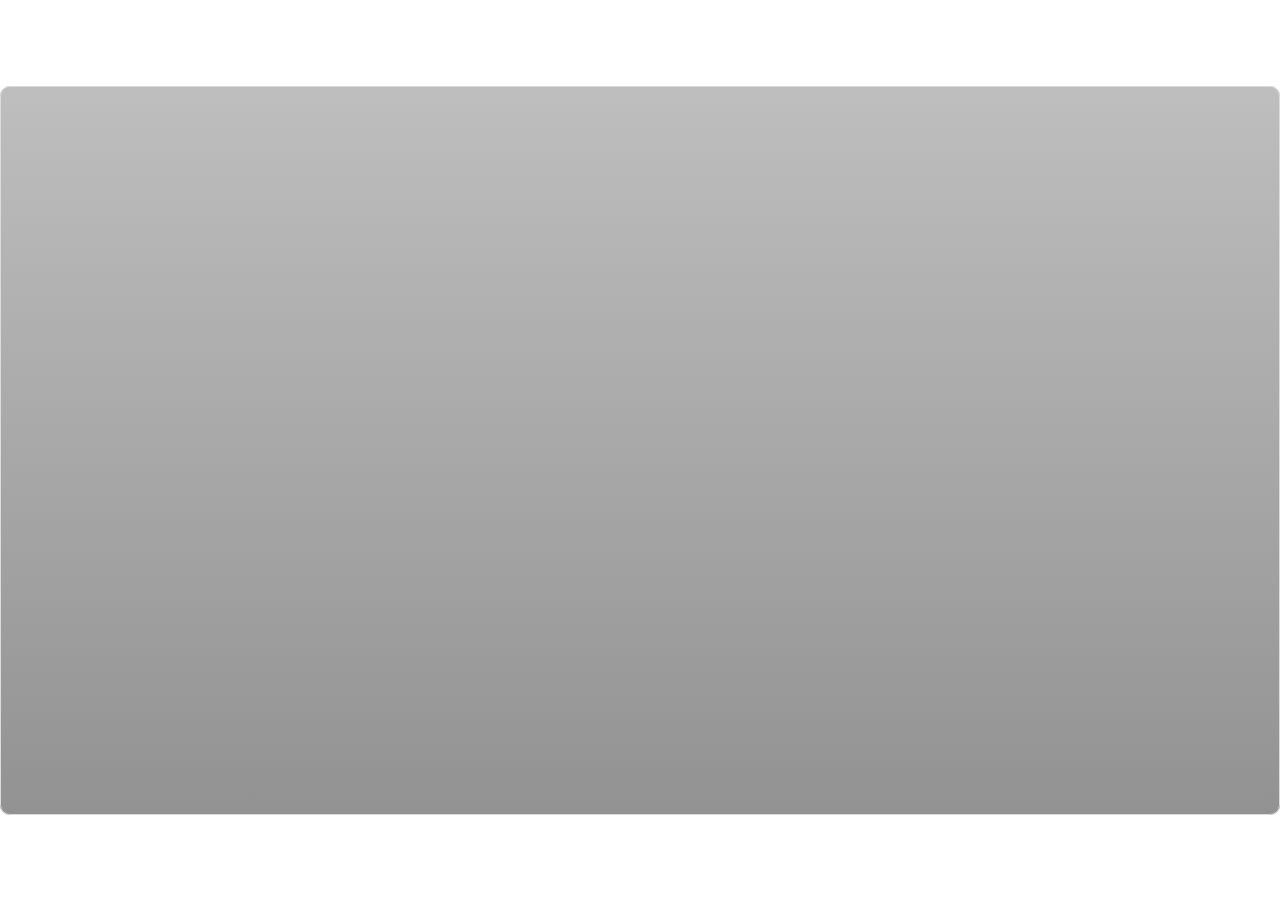
<file: index_lms.html>
<html>
<head>
    <title>Rapport_Grupo_B</title>
    <meta http-equiv="x-ua-compatible" content="IE=edge" />
    <style>
        body {
            background: #ffffff;
            overflow: hidden;
        }

        html, body, table {
            height: 100%;
            width: 100%;
            margin: 0;
            padding: 0;
            border: 0;
        }

        table td {
            vertical-align: middle;
            text-align: center;
        }

        #nosupport {
            background: #f5f5f5;
            margin: 50px 65px;
            border: 1px solid #d5d5d5;
            width: calc(100% - 130px);
            height: calc(100% - 100px);
        }

        p {
            font-family: 'Helvetica Neue', Helvetica, Arial, Verdana, sans-serif;
            font-size: 12pt;
            color: #303030;
        }

        a {
            color: #2D9DDA;
            text-decoration: none !important;
        }

    </style>
    <script>
        var html5Supported = true,
                showWarning = false;

        function displayWarning() {
            if (showWarning) {
                document.getElementById('nosupport').style.visibility = 'visible';
            }
        }

    </script>
    <!--[if lte IE 9]><script>html5Supported = false;</script><![endif]-->

    <script type="text/javascript">
        (function () {
            var settings = {
                runtimeOrder: [{"type":"html5","url":"index_lms_html5.html"}]
            };

            var detection = {
                agent: navigator.userAgent,

                flashEnabled: function () {
                    var description, version, flashAX,
                            plugin = navigator.plugins["Shockwave Flash"];

                    if (plugin != null) {
                        description = plugin.description.split(" ");
                        version = Number(description[description.length - 2]);

                        return (version >= 10) || isNaN(version);
                    } else {
                        try {
                            flashAX = new ActiveXObject("ShockwaveFlash.ShockwaveFlash.10");
                            return (flashAX != null);
                        } catch (e) {
                        }
                    }

                    return false;
                },

                html5Enabled: function () {
                    return html5Supported;
                },

                ampEnabled: function () {
                    return false;
                },

                isIOS: function () {
                    return (this.agent.indexOf("AppleWebKit/") > -1 && this.agent.indexOf("Mobile/") > -1)
                },

                isAndroid: function () {
                    return (this.agent.indexOf("Android") > -1);
                },

                isIPad: function () {
                    return (this.agent.indexOf("iPad") > -1);
                }
            };

            var router = {

                init: function () {
                    var i,
                            redirected = false,
                            order = settings.runtimeOrder,
                            launchMap = {
                                flash: {
                                    isEnabled: 'flashEnabled',
                                    delim: '?'
                                },
                                html5: {
                                    isEnabled: 'html5Enabled',
                                    delim: '?'
                                },
                                amp: {
                                    isEnabled: 'ampEnabled',
                                    delim: '#'
                                }
                            };

                    for (i = 0; i < order.length; i++) {
                        var launchInfo = launchMap[order[i].type],
                                url = order[i].url;

                        if (detection[launchInfo.isEnabled]()) {
                            this.redirect(url, launchInfo.delim);
                            redirected = true;
                            break;
                        }
                    }

                    if (!redirected) {
                        showWarning = true;
                    }
                },

                getQueryString: function (params) {
                    params = params || [];
                    var i,
                            queryString = document.location.search.substr(1),
                            paramArr = queryString.length > 0 ? queryString.split('&') : [];

                    for (i = 0; i < params.length; i++) {
                        paramArr.push([params[i].name, params[i].value].join('='));
                    }

                    return paramArr.join('&');
                },

                formatUrl: function (url, delim) {
                    delim = delim || '?';

                    var queryString = this.getQueryString();

                    if (queryString != null && queryString.length > 0) {
                        return [url, queryString].join(delim);
                    }

                    return url;
                },

                redirect: function (url, delim) {
                    window.location.replace(this.formatUrl(url, delim));
                }

            };

            router.init();
        })();
    </script>
</head>

<body onload="displayWarning()" style="height: 100%;">
<div id="nosupport" style="visibility: hidden;">
    <table>
        <tr>
            <td>
                <p>
                    <svg xmlns="http://www.w3.org/2000/svg" width="90.2" height="74.9" viewBox="0 0 90 75" version="1.1">
                        <g transform="scale(.1)">
                            <path d="m409 7c54-25 106 20 130 66 106 170 213 340 320 510 17 28 32 63 19 96-14 36-55 51-91 51-224 1-448 0-672 0-35 1-76-3-100-33-26-32-15-77 5-108 107-173 216-344 324-517 16-26 35-53 65-65z"
                                  fill="#4c4c4c"/>
                            <path d="m419 57c26-20 55 4 68 27 109 174 218 348 328 522 9 17 23 35 17 55-11 20-36 18-55 19-224 0-447 0-670 0-20-1-46 1-57-19-5-18 6-34 14-48 109-174 218-348 327-522 9-12 17-25 28-34z"
                                  fill="#f5f5f5"/>
                            <path d="m429 179c25-12 58 8 56 35-1 81-5 161-10 242 2 32-49 39-57 9-7-73-6-146-11-219-1-24-4-56 22-67zM430 539 430 539 430 539c45-24 80 53 32 72-45 24-80-53-32-72z"
                                  fill="#4c4c4c"/>
                        </g>
                    </svg>
                </p>
                <p>No se puede reproducir este curso porque el navegador no es compatible con HTML5.</p>
                <p><a href=""></a></p>

            </td>
        </tr>
    </table>
</div>
</body>

</html>
</file>
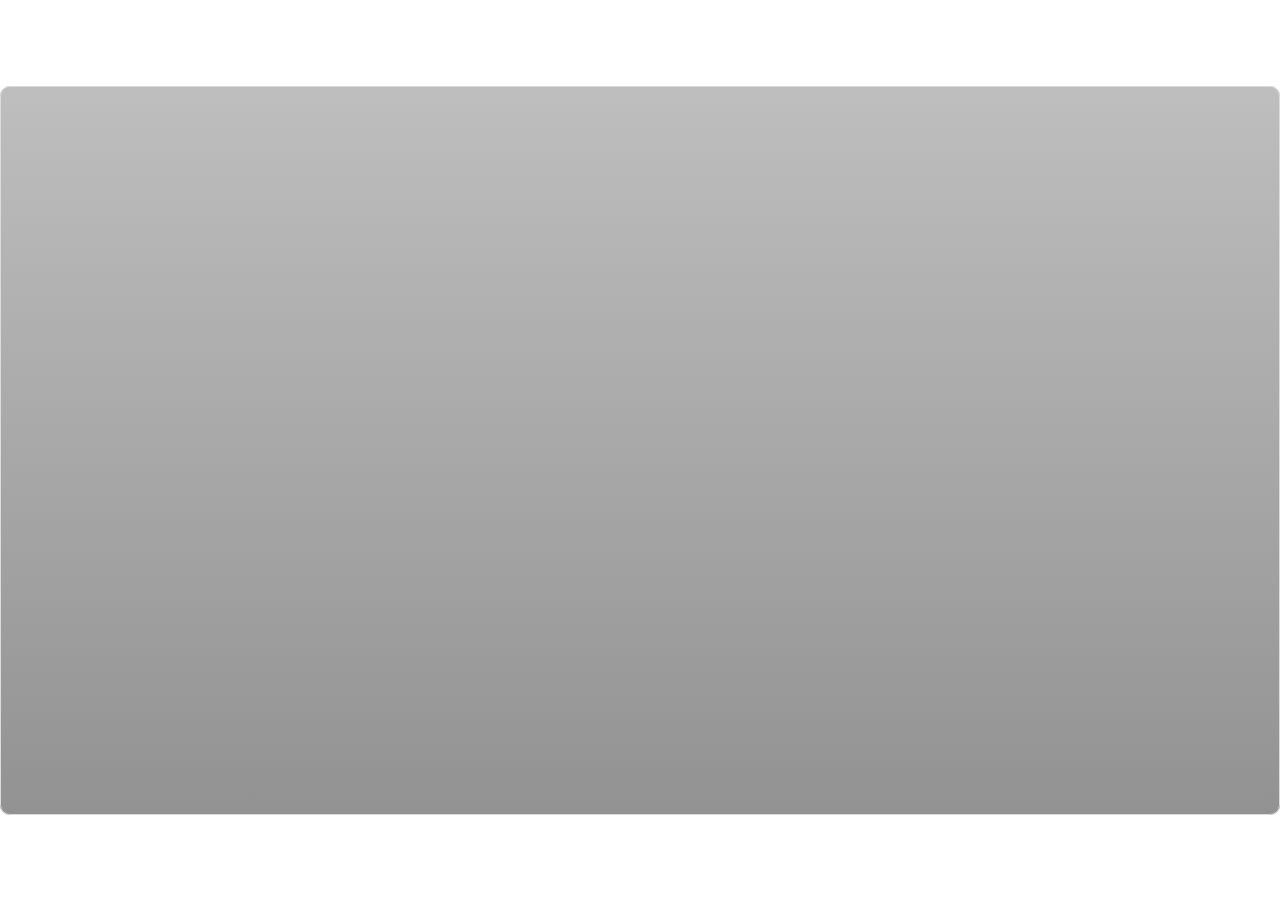
<file: index_lms_html5.html>
<!doctype html>
<html lang="es">
<head>
  <meta charset="utf-8" />
  <!-- Creado con Storyline 3 - http://www.articulate.com  -->
  <!-- version: 3.9.21069.0 -->
  <title>Rapport_Grupo_B</title>
  <meta http-equiv="x-ua-compatible" content="IE=edge" />
  <meta name="viewport" content="width=device-width, initial-scale=1.0, user-scalable=no, minimal-ui" />
  <meta name="apple-mobile-web-app-capable" content="yes" />

  <style rel="stylesheet" data-noprefix>.slide-loader{position:absolute;pointer-events:none;left:50%;top:50%;-webkit-animation:spin 1.8s linear infinite;-moz-animation:spin 1.8s linear infinite;-ms-animation:spin 1.8s linear infinite;animation:spin 1.8s linear infinite;width:100px;height:100px;-webkit-transform:translate(-50%, -50%);-ms-transform:translate(-50%, -50%);z-index:10000;background:transparent url("[data-uri]") no-repeat center center}.mobile-chrome-warning{position:fixed;width:300px;height:75px;bottom:0px;background:rgba(0,0,0,0.0001);display:none;pointer-events:none;z-index:99}.mobile-chrome-warning-btn{position:absolute;left:-16px;top:-15px;width:107px;height:107px;background:rgba(0,0,0,0.6);border-radius:50%;border:1px solid rgba(255,255,255,0.2);pointer-events:all;-webkit-transform:scale(0.6)}.mobile-chrome-warning-btn svg{position:absolute;left:60%;top:58%;-webkit-transform:translate(-50%, -50%)}.mobile-chrome-warning-bubble{position:relative;color:white;padding:10px;background:rgba(0,0,0,0.8);border-radius:5px;float:left;margin-left:100px;margin-top:15px;pointer-events:none}.mobile-chrome-warning-bubble:before{position:absolute;top:8.5px;left:-20px;width:30px;height:30px;content:'';display:block;width:0;height:0;border-style:solid;border-width:12.5px 20px 12.5px 0;border-color:transparent rgba(0,0,0,0.8) transparent transparent;pointer-events:none}.is-mobile .swipe-resume-arrow{position:fixed;top:30%;left:50%;-webkit-transform:translate(-50%, 0);width:12%}.is-mobile .mobile-chrome-warning-text{position:fixed;top:56%;left:50%;-webkit-transform:translate(-50%, 0);height:30%;width:80%;line-height:43px;text-align:center;color:#aeb7bd;word-break:break-word;font-size:20px}.slide-loader .mobile-loader-dot{display:none}@-ms-keyframes spin{from{-ms-transform:translate(-50%, -50%) rotate(0deg)}to{-ms-transform:translate(-50%, -50%) rotate(360deg)}}@-moz-keyframes spin{from{-moz-transform:translate(-50%, -50%) rotate(0deg)}to{-moz-transform:translate(-50%, -50%) rotate(360deg)}}@-webkit-keyframes spin{from{-webkit-transform:translate(-50%, -50%) rotate(0deg)}to{-webkit-transform:translate(-50%, -50%) rotate(360deg)}}@keyframes spin{from{transform:translate(-50%, -50%) rotate(0deg)}to{transform:translate(-50%, -50%) rotate(360deg)}}body.is-mobile{background:black !important}body.is-theme-unified{background:#1b1a1a}.is-mobile .load-container,.is-theme-unified .load-container{position:absolute;left:0;top:0;width:100%;height:100%;background-color:rgba(0,0,0,0.5);z-index:1;visibility:visible;-webkit-transition:visibility 250ms, opacity 250ms linear;-moz-transition:visibility 250ms, opacity 250ms linear;-mz-transition:visibility 250ms, opacity 250ms linear;transition:visibility 250ms, opacity 250ms linear;pointer-events:none}.is-mobile .hide-slide-loader .load-container,.is-theme-unified .hide-slide-loader .load-container{opacity:0;visibility:hidden}.is-mobile .slide-loader,.is-theme-unified .slide-loader{-webkit-animation:none;-moz-animation:none;-ms-animation:none;animation:none;background:none;text-align:center;width:120px;height:80px;top:60%}.is-theme-unified .slide-loader{top:50%}.is-mobile .slide-loader .mobile-loader-dot,.is-theme-unified .slide-loader .mobile-loader-dot{width:30px;height:30px;background-color:white;border-radius:100%;display:inline-block;-webkit-animation:slide-loader 1s ease-in-out 0s infinite both;-moz-animation:slide-loader 1s ease-in-out 0s infinite both;-ms-animation:slide-loader 1s ease-in-out 0s infinite both;animation:slide-loader 1s ease-in-out 0s infinite both}.is-mobile .slide-loader .dot1,.is-theme-unified .slide-loader .dot1{-webkit-animation-delay:-0.2s;-moz-animation-delay:-0.2s;-ms-animation-delay:-0.2s;animation-delay:-0.2s}.is-mobile .slide-loader .dot2,.is-theme-unified .slide-loader .dot2{-webkit-animation-delay:-0.1s;-moz-animation-delay:-0.1s;-ms-animation-delay:-0.1s;animation-delay:-0.1s}@-ms-keyframes slide-loader{0%,80%,100%{-ms-transform:scale(0.6)}40%{-ms-transform:scale(0)}}@-moz-keyframes slide-loader{0%,80%,100%{-moz-transform:scale(0.6)}40%{-moz-transform:scale(0)}}@-webkit-keyframes slide-loader{0%,80%,100%{-webkit-transform:scale(0.6)}40%{-webkit-transform:scale(0)}}@keyframes slide-loader{0%,80%,100%{transform:scale(0.6)}40%{transform:scale(0)}}.mobile-load-title-overlay{display:none}.is-mobile .mobile-load-title-overlay,.is-touchable .mobile-load-title-overlay{display:block;position:fixed;top:0;right:0;bottom:0;left:0;z-index:999;pointer-events:none}.is-mobile .mobile-load-title-overlay .mobile-load-title,.is-touchable .mobile-load-title-overlay .mobile-load-title{position:relative;height:30%;width:80%;margin:0 auto;line-height:43px;text-align:center;color:#aeb7bd;word-break:break-word}@media only screen and (min-width: 320px) and (orientation: landscape){.is-mobile .mobile-load-title,.is-touchable .mobile-load-title{font-size:28.8px;-moz-transform:translateY(33%);-ms-transform:translateY(33%);-webkit-transform:translateY(33%);transform:translateY(33%)}}@media only screen and (min-width: 320px) and (orientation: portrait){.is-mobile .slide-loader,.is-touchable .slide-loader{top:55%}.is-mobile .mobile-load-title,.is-touchable .mobile-load-title{font-size:28.8px;-moz-transform:translateY(35%);-ms-transform:translateY(35%);-webkit-transform:translateY(35%);transform:translateY(35%)}}
</style>

  
    <script src="lms/APIConstants.js" charset="utf-8"></script>
    <script src="lms/Configuration.js" charset="utf-8"></script>
    <script src="lms/UtilityFunctions.js" charset="utf-8"></script>
    <script src="lms/SCORM2004Functions.js" charset="utf-8"></script>
    <script src="lms/SCORMFunctions.js" charset="utf-8"></script>
    <script src="lms/AICCFunctions.js" charset="utf-8"></script>
    <script src="lms/NONEFunctions.js" charset="utf-8"></script>
    <script src="lms/LMSAPI.js" charset="utf-8"></script>
    <script src="lms/API.js" charset="utf-8"></script>

    <script>
      strContentLocation = "story_html5.html";

      function LoadContent(){}
    </script>
  
</head>
<body style="background: #FFFFFF" class="cs-HTML is-theme-classic" role="application">
  <!-- 360 -->
  <script>!function(e){var i=/iPhone/i,o=/iPod/i,n=/iPad/i,t=/(?=.*\bAndroid\b)(?=.*\bMobile\b)/i,d=/Android/i,s=/(?=.*\bAndroid\b)(?=.*\bSD4930UR\b)/i,b=/(?=.*\bAndroid\b)(?=.*\b(?:KFOT|KFTT|KFJWI|KFJWA|KFSOWI|KFTHWI|KFTHWA|KFAPWI|KFAPWA|KFARWI|KFASWI|KFSAWI|KFSAWA)\b)/i,r=/IEMobile/i,h=/(?=.*\bWindows\b)(?=.*\bARM\b)/i,a=/BlackBerry/i,l=/BB10/i,p=/Opera Mini/i,f=/(CriOS|Chrome)(?=.*\bMobile\b)/i,u=/(?=.*\bFirefox\b)(?=.*\bMobile\b)/i,c=new RegExp("(?:Nexus 7|BNTV250|Kindle Fire|Silk|GT-P1000)","i"),w=function(e,i){return e.test(i)},A=function(e){var A=e||navigator.userAgent,v=A.split("[FBAN");if(void 0!==v[1]&&(A=v[0]),this.apple={phone:w(i,A),ipod:w(o,A),tablet:!w(i,A)&&w(n,A),device:w(i,A)||w(o,A)||w(n,A)},this.amazon={phone:w(s,A),tablet:!w(s,A)&&w(b,A),device:w(s,A)||w(b,A)},this.android={phone:w(s,A)||w(t,A),tablet:!w(s,A)&&!w(t,A)&&(w(b,A)||w(d,A)),device:w(s,A)||w(b,A)||w(t,A)||w(d,A)},this.windows={phone:w(r,A),tablet:w(h,A),device:w(r,A)||w(h,A)},this.other={blackberry:w(a,A),blackberry10:w(l,A),opera:w(p,A),firefox:w(u,A),chrome:w(f,A),device:w(a,A)||w(l,A)||w(p,A)||w(u,A)||w(f,A)},this.seven_inch=w(c,A),this.any=this.apple.device||this.android.device||this.windows.device||this.other.device||this.seven_inch,this.phone=this.apple.phone||this.android.phone||this.windows.phone,this.tablet=this.apple.tablet||this.android.tablet||this.windows.tablet,"undefined"==typeof window)return this},v=function(){var e=new A;return e.Class=A,e};"undefined"!=typeof module&&module.exports&&"undefined"==typeof window?module.exports=A:"undefined"!=typeof module&&module.exports&&"undefined"!=typeof window?module.exports=v():"function"==typeof define&&define.amd?define("isMobile",[],e.isMobile=v()):e.isMobile=v()}(this);</script>

  <div id="preso"></div>
  <script>
    window.globals = {
      DATA_PATH_BASE: '',
      lmsPresent: true,
      tinCanPresent: false,
      aoSupport: false,
      scale: 'show all',
      captureRc: false,
      browserSize: 'optimal',
      bgColor: '#FFFFFF',
      features: '',
      themeName: 'classic',
      preloaderColor: '#FFFFFF',
      suppressAnalytics: false,
      productChannel: 'perpetual',
      publishSource: 'storyline',
      aid: '',
      cid: 'd8af7e0e-0a19-446a-9867-bd05fc45e535',
      playerVersion: '3.9.21069.0',
      maxIosVideoElements: 5,

      
      parseParams: function(qs) {
        if (window.globals.parsedParams != null) {
          return window.globals.parsedParams;
        }
        qs = (qs || window.location.search.substr(1)).split('+').join(' ');
        var params = {},
            tokens,
            re = /[?&]?([^=]+)=([^&]*)/g;

        while (tokens = re.exec(qs)) {
          params[decodeURIComponent(tokens[1]).trim()] =
            decodeURIComponent(tokens[2]).trim();
        }
        window.globals.parsedParams = params;
        return params;
      },

    };
    
      window.scormdriver_content = window;
    

    (function() {
      var isPhone = false,
          params = window.globals.parseParams();

      if (params.deviceType != null) { isPhone = params.deviceType === 'phone'; }
      if (params.devicepreview != null) { isPhone = params.phone  == '1'; }

      if (window.globals.themeName !== 'classic') {
        
        if (params.deviceType != null) {
          window.isMobile.phone = isPhone;
          window.isMobile.tablet = params.deviceType === 'tablet';
          window.isMobile.any = window.isMobile.phone || window.isMobile.tablet;
        }

        
        if (params.devicepreview != null) {
          window.isMobile.phone = isPhone;
          window.isMobile.tablet = params.devicepreview === '1' && params.phone == null;
          window.isMobile.any = window.isMobile.phone || window.isMobile.tablet;
        }

        if (window.isMobile.any) {
          document.body.classList.add('is-touchable-tablet');
          if (window.isMobile.phone) {
            document.body.classList.add('is-touchable-phone');
          }
        }
      } else if (window.isMobile.any || params.deviceType != null) {
        isPhone = window.isMobile.phone || (params.deviceType === 'phone');

        document.body.classList.add('is-mobile');
        document.body.classList.add(isPhone ? 'is-phone' : 'is-tablet');

        
        if (window.vInterfaceObject != null && window.vInterfaceObject.isRise) {
          document.body.style.background = 'transparent';
        }
      }
    })();
  </script>
  <script SRC="story_content/user.js" TYPE="text/javascript"></script>
  <div class="slide-loader"></div>

  <script type="text/javascript">
    if (window.isMobile.any || window.globals.themeName === 'unified') { var doc = document, loader = doc.body.querySelector('.slide-loader'); [ 1, 2, 3 ].forEach(function(n) { var d = doc.createElement('div'); d.style.backgroundColor = window.globals.preloaderColor; d.classList.add('mobile-loader-dot'); d.classList.add('dot' + n); loader.appendChild(d);
      });
    }
  </script>

  <div class="mobile-load-title-overlay">
    <div class="mobile-load-title">Rapport_Grupo_B</div>
  </div>
  <script>
    
    if (window.autoSpider && window.vInterfaceObject) {
      document.querySelector('.mobile-load-title-overlay').style.display = 'none';
    }
  </script>

  <div class="mobile-chrome-warning">
    <div class="mobile-chrome-warning-btn">
        <svg xmlns="http://www.w3.org/2000/svg" version="1.1" xmlns:xlink="http://www.w3.org/1999/xlink" preserveAspectRatio="none" x="0px" y="0px" width="107px" height="78px" viewBox="0 0 107 78">

          <g id="mobile-chrome-warning-arrow">
            <path fill="white" stroke="none" d="
            M 24.1 31.4
            L 12.05 15.85 0 31.4 8.3 31.4 8.3 54 15.25 54 15.25 31.4 24.1 31.4 Z"></path>
          </g>

          <path id="mobile-chrome-warning-hand" stroke="white" stroke-width="2" stroke-linejoin="round" stroke-linecap="round" fill="none" d="
          M 37.55 16.1
          Q 36.3 14.8 36.3 13.1 36.3 11.45 37.55 10.15 38.85 8.9 40.55 8.9 42.2 8.9 43.5 10.15
          L 46.75 13.375 46.75 13.35
          Q 45.5 12.05 45.5 10.35 45.5 8.7 46.75 7.4 48.05 6.15 49.75 6.15 51.4 6.15 52.7 7.4
          L 57 11.65
          Q 56.05 10.4828125 56.05 9 56.05 7.3 57.3 6 58.6 4.8 60.3 4.8 62 4.8 63.3 6
          L 74.3 17
          Q 76.3 19.05 77.5 21.55 78.75 24.05 79.1 26.9 79.4 29.7 80.65 32.25 81.85 34.75 83.85 36.75
          L 85.6 38.5 69.5 54.6
          Q 68.25 53.35 66.5 52.1 64.75 50.8 62.85 49.85 60.95 48.85 59.25 48.5
          L 32 42.5
          Q 31.15 42.3 30.45 41.8 29.1 40.8 28.85 39.3 28.6 37.85 29.35 36.55 30.05 35.25 31.65 34.7
          L 31.9 34.65
          Q 32.55 34.45 33.25 34.45
          L 44.3 34.9 17.65 8.2
          Q 16.4 6.9 16.4 5.2 16.4 3.55 17.65 2.25 18.95 1 20.65 1 22.3 1 23.6 2.25
          L 37.55 16.1 39.2 17.75
          M 58.95 13.65
          L 58.075 12.775 57.3 12
          Q 57.140234375 11.833984375 57 11.65
          L 58.075 12.775
          M 46.75 13.375
          L 48.4 15"></path>

        </svg>
      </div>

      <div class="mobile-chrome-warning-bubble">
        Drag up for fullscreen
      </div>
  </div>

  <div id="video-pen" class="offscreen"></div>
  <div id="font-test" style="position: fixed; left: -1000px; top: 0;">
    <svg height="100" width="100" viewBox="0 0 100 100">
      <text style="font-family: DS_TEST_CHARSET, sans-serif" y="20">
        <tspan color="black" id="font-test-download">M</tspan>
      </text>
      <text style="font-family: sans-serif" y="40">
        <tspan color="black" id="font-test-default">M</tspan>
      </text>
    </svg>
  </div>

  
    <iframe name="AICCComm" src="lms/AICCComm.html" style="display:none;"></iframe>
    <iframe name="rusticisoftware_aicc_results" src="lms/blank.html" style="display:none;"></iframe>
    <iframe name="NothingFrame" src="lms/blank.html" style="display:none;"></iframe>
  

  <link rel="stylesheet" href="html5/lib/stylesheets/main.min.css" data-noprefix />
  <link rel="stylesheet" href="html5/data/css/output.min.css" data-noprefix />
  <script data-main="app/scripts/init.generated" src="html5/lib/scripts/app.min.js"></script>
</body>
</html>
</file>
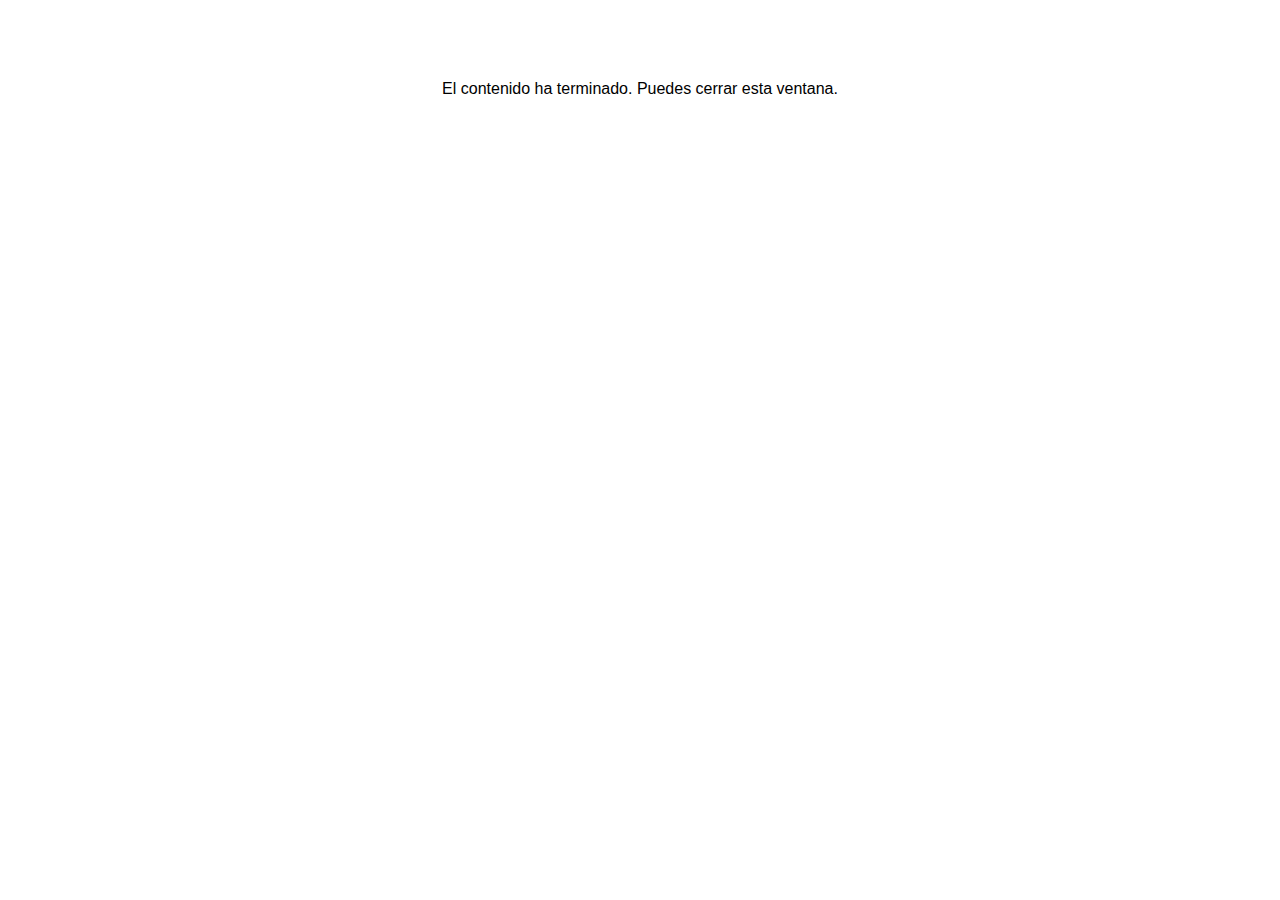
<file: lms/goodbye.html>
<html><body bgcolor="#ffffff">
<center>
<br><br><br><br><font face="Open Sans, articulate, tahoma, arial" size="3" color: "#333333">
El contenido ha terminado. Puedes cerrar esta ventana.
</font>
</center>
</body></html>
</file>
<file: html5/lib/stylesheets/main.min.css>
html{font-size:100%;line-height:1.5em}html{font-family:sans-serif;-ms-text-size-adjust:100%;-webkit-text-size-adjust:100%}body{margin:0}article,aside,details,figcaption,figure,footer,header,hgroup,main,menu,nav,section,summary{display:block}audio,canvas,progress,video{display:inline-block;*display:inline;*zoom:1;vertical-align:baseline}audio:not([controls]){display:none;height:0}[hidden]{display:none}template{display:none}a{background-color:transparent}a:active,a:hover{outline:0}abbr[title]{border-bottom:1px dotted}b,strong{font-weight:bold}blockquote{margin:1.5em 40px}dfn{font-style:italic}h1{font-size:2em;line-height:1.5em;margin-top:.75em;margin-bottom:.75em}h2{font-size:1.5em;line-height:2em;margin-top:1em;margin-bottom:1em}h3{font-size:1.17em;line-height:1.28205em;margin-top:1.28205em;margin-bottom:1.28205em}h4{font-size:1em;line-height:1.5em;margin-top:1.5em;margin-bottom:1.5em}h5{font-size:.83em;line-height:1.80723em;margin-top:1.80723em;margin-bottom:1.80723em}h6{font-size:.67em;line-height:2.23881em;margin-top:2.23881em;margin-bottom:2.23881em}mark{background:#ff0;color:#000}p,pre{margin:1.5em 0}small{font-size:80%}sub,sup{font-size:75%;line-height:0;position:relative;vertical-align:baseline}sup{top:-0.5em}sub{bottom:-0.25em}dl,menu,ol,ul{margin:1.5em 0}dd{margin:0 0 0 40px}menu,ol,ul{padding:0 0 0 40px}nav ul,nav ol{list-style:none;list-style-image:none}img{border:0;-ms-interpolation-mode:bicubic}svg:not(:root){overflow:hidden}figure{margin:1.5em 40px}hr{-moz-box-sizing:content-box;-webkit-box-sizing:content-box;box-sizing:content-box;height:0}pre{overflow:auto}code,kbd,pre,samp{font-family:monospace, monospace;font-size:1em}form{margin:0}button,input,optgroup,select,textarea{color:inherit;font:inherit;margin:0;*font-family:sans-serif;*vertical-align:middle}button{overflow:visible}button,select{text-transform:none}button,html input[type="button"],input[type="reset"],input[type="submit"]{-webkit-appearance:button;cursor:pointer;*overflow:visible}button[disabled],html input[disabled]{cursor:default}button::-moz-focus-inner,input::-moz-focus-inner{border:0;padding:0}input{line-height:normal}input[type="checkbox"],input[type="radio"]{-moz-box-sizing:border-box;-webkit-box-sizing:border-box;box-sizing:border-box;padding:0;*height:13px;*width:13px}input[type="number"]::-webkit-inner-spin-button,input[type="number"]::-webkit-outer-spin-button{height:auto}input[type="search"]{-webkit-appearance:textfield;-moz-box-sizing:content-box;-webkit-box-sizing:content-box;box-sizing:content-box}input[type="search"]::-webkit-search-cancel-button,input[type="search"]::-webkit-search-decoration{-webkit-appearance:none}fieldset{margin:0 2px;border-color:#c0c0c0;border-top-width:.0625em;border-top-style:solid;padding-top:.4625em;border-bottom-width:.0625em;border-bottom-style:solid;padding-bottom:.9125em;border-left-width:.0625em;border-left-style:solid;padding-left:.875em;border-right-width:.0625em;border-right-style:solid;padding-right:.875em}legend{border:0;padding:0;*margin-left:-7px}textarea{overflow:auto}optgroup{font-weight:bold}table{border-collapse:collapse;border-spacing:0}td,th{padding:0}div.popup-pane p strong,div.popup-pane p em,.presenter-name{white-space:nowrap;overflow:hidden;text-overflow:ellipsis}.offscreen{position:fixed;top:0 !important;left:-9999px !important;max-width:1000px}.invisible{visibility:hidden !important}.visible{visibility:visible !important}.transparent{opacity:0 !important}.hidden{display:none !important}.accessibility,.slider{position:absolute;top:0;left:0;height:1px;width:1px;overflow:hidden;opacity:0}.accessibility:focus,.slider:focus{outline:none}.scrollable,.is-desktop .panel-content,.is-desktop .panel-section-content{overflow:auto}.focused{outline:none !important}rect.focused{fill:none;outline:none !important;stroke:yellow}.align-left{text-align:left !important}.align-right{text-align:right !important}.align-center{text-align:center !important}.align-flex-start{display:-webkit-box;display:-webkit-flex;display:-moz-flex;display:-ms-flexbox;display:flex;-webkit-box-align:start;-ms-flex-align:start;-webkit-align-items:flex-start;-moz-align-items:flex-start;align-items:flex-start}.align-flex-center{display:-webkit-box;display:-webkit-flex;display:-moz-flex;display:-ms-flexbox;display:flex;-webkit-box-align:center;-ms-flex-align:center;-webkit-align-items:center;-moz-align-items:center;align-items:center}.align-flex-end{display:-webkit-box;display:-webkit-flex;display:-moz-flex;display:-ms-flexbox;display:flex;-webkit-box-align:end;-ms-flex-align:end;-webkit-align-items:flex-end;-moz-align-items:flex-end;align-items:flex-end}.inflexible,.is-desktop .controls .relative-nav,.is-desktop .submit-all-button,.tabs,.is-desktop .panel-section-header,.is-desktop .panel-header,.is-desktop .panel-footer,.header-primary{-webkit-box-flex:none;-webkit-flex:none !important;-moz-box-flex:none;-moz-flex:none !important;-ms-flex:none !important;flex:none !important}.auto-flexible{-webkit-box-flex:auto;-webkit-flex:auto !important;-moz-box-flex:auto;-moz-flex:auto !important;-ms-flex:auto !important;flex:auto !important}.initial-flexible{-webkit-box-flex:0;-webkit-flex:0 1 auto !important;-moz-box-flex:0;-moz-flex:0 1 auto !important;-ms-flex:0 1 auto !important;flex:0 1 auto !important}.bleed{padding:0 !important}.unstyled,.is-desktop .btn,.choice-list,.tabs,.is-desktop .outline-list{margin:0;padding:0;list-style:none;border:none;background:none}.force-unstyled,.progress-control .btn-unstyled,.progress-control .choice-list .choice-list-trigger,.choice-list .progress-control .choice-list-trigger,.progress-control .tabs>li{background:none !important;border:none !important;box-shadow:none !important}.text-compact,.choice-list .choice-list-trigger,.tabs>li,.is-desktop .outline-list li a{display:inline-block;max-width:100%;overflow:hidden;white-space:nowrap;text-overflow:ellipsis}.text-rtl,.text-direction-rtl .is-desktop .controls,.text-direction-rtl .is-desktop .controls-group,.text-direction-rtl .tabs,.text-direction-rtl .is-mobile .panel-content,.text-direction-rtl .is-desktop .panel-content,.text-direction-rtl .is-desktop .panel-header,.text-direction-rtl .topmenu-panel{direction:rtl;unicode-bidi:bidi-override;text-align:right}.text-align-sub{vertical-align:sub}.text-align-middle{vertical-align:middle}.ui-draggable{z-index:99}.ui-droppable{z-index:98}.ui-draggable-dragging{z-index:9999}.border-base,input[type='text'],input[type='search'],.is-desktop .btn,.progress-control,.progress-bar-seek,.search-input input[type="search"],.presentation-wrapper:after,.topmenu-tab,.topmenu-panel{border-style:solid;border-width:1px}.cursor-hover:hover,.rotatable:hover{cursor:pointer}.cursor-hover:hover *,.rotatable:hover *{cursor:pointer}.cursor-default{cursor:default !important}.cursor-default *{cursor:default !important}.opaque{pointer-events:all !important}.non-eventable{pointer-events:none}.full-size{height:100%;position:relative;width:100%}.abs{position:absolute}.tweenable{will-change:opacity, transform}*{box-sizing:border-box}html,body{height:100%}html{font-size:62.5%;-webkit-user-select:none;-moz-user-select:none;-ms-user-select:none;user-select:none}body{font-size:1.3rem;line-height:1.2;font-family:sans-serif;overflow:hidden}body.is-desktop.is-too-tall{overflow-y:scroll}body.is-desktop.has-scrollbar{overflow:scroll}body.is-desktop.is-too-wide{overflow-x:scroll}body.is-desktop *{-webkit-font-smoothing:subpixel-antialiasing}body.is-mobile::-webkit-scrollbar,body.is-mobile *::-webkit-scrollbar{-webkit-appearance:none;display:none}a{color:inherit;text-decoration:none}input[type='text'],input[type='search']{border-radius:4px;padding:.3em .5em}hr{position:absolute;top:0;left:0;width:100%;height:1px;background:none;border:0;border-top-style:solid;border-top-width:1px;color:none;margin:0}*:focus{outline:none}@font-face{font-family:'DS_TEST_CHARSET';src:url("[data-uri]");font-style:normal;font-weight:normal}.is-desktop .grid-center{-webkit-box-pack:center;-ms-flex-pack:center;-webkit-justify-content:center;-moz-justify-content:center;justify-content:center;-webkit-box-align:center;-ms-flex-align:center;-webkit-align-items:center;-moz-align-items:center;align-items:center}.is-desktop .grid-row{max-width:100%;max-height:100%;display:-webkit-box;display:-webkit-flex;display:-moz-flex;display:-ms-flexbox;display:flex;-webkit-box-direction:normal;-webkit-box-orient:horizontal;-webkit-flex-direction:row;-moz-flex-direction:row;-ms-flex-direction:row;flex-direction:row}.is-desktop .grid-row.grid-reverse{-webkit-box-direction:reverse;-webkit-box-orient:horizontal;-webkit-flex-direction:row-reverse;-moz-flex-direction:row-reverse;-ms-flex-direction:row-reverse;flex-direction:row-reverse}.is-desktop .grid-row.grid-horz-center{-webkit-box-pack:center;-ms-flex-pack:center;-webkit-justify-content:center;-moz-justify-content:center;justify-content:center}.is-desktop .grid-row.grid-vert-center{-webkit-box-align:center;-ms-flex-align:center;-webkit-align-items:center;-moz-align-items:center;align-items:center}.is-desktop .grid-row>*{-webkit-box-flex:1;-webkit-flex:1;-moz-box-flex:1;-moz-flex:1;-ms-flex:1;flex:1;max-width:100%}.is-desktop .grid-row-align-start{-webkit-box-pack:start;-ms-flex-pack:start;-webkit-justify-content:flex-start;-moz-justify-content:flex-start;justify-content:flex-start}.is-desktop .grid-row-align-end{-webkit-box-pack:end;-ms-flex-pack:end;-webkit-justify-content:flex-end;-moz-justify-content:flex-end;justify-content:flex-end}.is-desktop .grid-col{max-width:100%;max-height:100%;display:-webkit-box;display:-webkit-flex;display:-moz-flex;display:-ms-flexbox;display:flex;-webkit-box-direction:normal;-webkit-box-orient:vertical;-webkit-flex-direction:column;-moz-flex-direction:column;-ms-flex-direction:column;flex-direction:column}.is-desktop .grid-col.grid-reverse{-webkit-box-direction:reverse;-webkit-box-orient:vertical;-webkit-flex-direction:column-reverse;-moz-flex-direction:column-reverse;-ms-flex-direction:column-reverse;flex-direction:column-reverse}.is-desktop .grid-col.grid-horz-center{-webkit-box-align:center;-ms-flex-align:center;-webkit-align-items:center;-moz-align-items:center;align-items:center}.is-desktop .grid-col.grid-vert-center{-webkit-box-pack:center;-ms-flex-pack:center;-webkit-justify-content:center;-moz-justify-content:center;justify-content:center}.is-desktop .grid-col>*{-webkit-box-flex:1;-webkit-flex:1;-moz-box-flex:1;-moz-flex:1;-ms-flex:1;flex:1;max-height:100%}.caption{font-family:"Open Sans Full", Helvetica, Arial, sans-serif;position:fixed;pointer-events:none;z-index:1;display:flex;align-items:center;flex-direction:column;bottom:0px;margin-bottom:10px;width:60vw;left:50vw;transform:translateX(-50%)}.caption>div{pointer-events:none;width:100%;text-align:center}.caption p{display:inline-block;pointer-events:none;padding:10px;text-shadow:-1px 0px black, 0px 1px black, 1px 0px black, 0px -1px black;color:#ffffff;border-radius:4px;background:#31373a;margin:0 0 10px 0;padding:10px;text-align:center;line-height:1.5}.caption p p:last-child{margin-bottom:0}.caption p q:before,.caption p q:after{content:''}.is-mobile .caption.caption--centered{-moz-transform:translate(-50%, -50%);-ms-transform:translate(-50%, -50%);-webkit-transform:translate(-50%, -50%);transform:translate(-50%, -50%);bottom:auto}.is-desktop .caption{position:absolute;width:60%;left:50%}.is-theme-classic.is-desktop .caption.with-bb{bottom:50px}.caption-controls{margin-right:10px}.text-direction-rtl .is-desktop .caption-controls{margin-left:10px;margin-right:0}.caption-controls .caption-btn.button-tapped{background:rgba(0,0,0,0.2)}.caption-controls .caption-btn svg{margin-left:2px;margin-top:6px}[class*='icon-']{font-style:normal;display:inline-block}.error-icon{position:absolute;top:5px;left:calc(50% - 32px);height:30px;width:25px;z-index:999}input,textarea{pointer-events:all}input:focus,textarea:focus{outline:none}button{cursor:pointer}button:focus{outline:none}.is-desktop .btn{border-radius:7px;color:inherit;cursor:pointer;display:inline-block;font-weight:bold;height:30px;line-height:28px;min-width:30px;padding:0 8px;text-align:center;text-decoration:none;vertical-align:bottom}.btn-unstyled,.choice-list .choice-list-trigger,.tabs>li{background:none;border:none;color:inherit;display:inline-block;height:inherit;line-height:inherit;padding:0;text-align:inherit}.btn-stretch{width:100%}.is-desktop .controls{-webkit-box-pack:justify;-ms-flex-pack:justify;-webkit-justify-content:space-between;-moz-justify-content:space-between;justify-content:space-between;max-height:30px;min-height:28px;line-height:30px;margin-top:16px;margin-bottom:5px;position:relative}.is-desktop .controls .btn{padding:0 8px 0 6px}.is-desktop .controls .btn:not(.hidden) ~ .btn{margin-left:7px}.text-direction-rtl .is-desktop .controls .btn:not(.hidden) ~ .btn{margin-left:0;margin-right:10px}.text-direction-rtl .is-desktop .controls .btn:first-of-type{margin-left:0}.is-desktop .controls .relative-nav .btn{min-width:71px}.text-direction-rtl .is-desktop .controls-group>.grid-row{-webkit-box-direction:reverse;-webkit-box-orient:horizontal;-webkit-flex-direction:row-reverse;-moz-flex-direction:row-reverse;-ms-flex-direction:row-reverse;flex-direction:row-reverse}.is-desktop .controls-group:not(:last-child){margin-right:10px}.text-direction-rtl .is-desktop .controls-group:not(:last-child){margin-left:10px;margin-right:0}.is-desktop .controls-group.play-only{-webkit-box-flex:initial;-webkit-flex:initial;-moz-box-flex:initial;-moz-flex:initial;-ms-flex:initial;flex:initial}.is-desktop .control-bar{position:relative;border-radius:7px}.is-desktop .control-actions{margin-left:auto;-webkit-box-flex:0;-webkit-flex:0 0 auto;-moz-box-flex:0;-moz-flex:0 0 auto;-ms-flex:0 0 auto;flex:0 0 auto}.is-desktop .control-actions .btn-icon{align-items:center;display:inline-flex;height:28px;margin-right:2px;vertical-align:top;position:relative;left:-5px}.text-direction-rtl .is-desktop .control-actions .btn-icon{margin-right:0;margin-left:2px;left:5px}.is-desktop .control-actions .text+.btn-icon{margin-right:0;margin-left:4px;position:relative;left:4px}.text-direction-rtl .is-desktop .control-actions .text+.btn-icon{margin-right:4px;margin-left:0;left:-1px}.text-direction-rtl .is-desktop .control-actions{margin-left:0;margin-right:auto}.is-desktop .submit-all-button button:not(.hidden){margin-right:7px}.text-direction-rtl .is-desktop .submit-all-button button:not(.hidden){margin-right:0;margin-left:7px}.hide-frame #main-window .controls{display:none}.circle-progress{position:absolute;left:2px;top:11.5px;z-index:-1}.btn.cs-disabled{pointer-events:none;opacity:0.5;cursor:default}.slider-bar{position:absolute;top:auto;bottom:0;height:120px}.slider-bar input[type='range']{box-sizing:content-box;padding:0px;position:absolute;bottom:0;left:50%;-moz-transform-origin:0 50%;-ms-transform-origin:0 50%;-webkit-transform-origin:0 50%;transform-origin:0 50%;-moz-transform:rotate(-90deg);-ms-transform:rotate(-90deg);-webkit-transform:rotate(-90deg);transform:rotate(-90deg);-moz-appearance:none;-webkit-appearance:none;width:100px;height:7px;outline:none}.slider-bar input[type='range']::-webkit-slider-runnable-track{border-style:solid;border-width:1px;height:7px}.slider-bar input[type='range']::-webkit-slider-thumb{-webkit-appearance:none;border-style:solid;border-width:1px;display:block;width:8px;height:20px;margin-top:-7px}.slider-bar input[type='range']::-webkit-slider-thumb:hover{cursor:pointer}.slider-bar input[type='range']::-moz-range-track{border-style:solid;border-width:1px;height:5px}.slider-bar input[type='range']::-moz-range-track:hover{cursor:pointer}.slider-bar input[type='range']::-moz-range-thumb{display:block;border-radius:0;width:5px;height:20px;margin-top:-8px}.slider-bar input[type='range']::-moz-range-thumb:hover{cursor:pointer}.slider-bar input[type='range']::-moz-focus-outer{border:0}@media screen and (min-width: 0\0){.slider-bar input[type='range']{bottom:23px !important;height:22px}.slider-bar input[type='range']::-ms-thumb{margin-top:0}}@supports (-ms-accelerator: true){.slider-bar input[type='range']{bottom:23px !important;height:22px}.slider-bar input[type='range']::-ms-thumb{margin-top:0}}.slider-bar input[type='range']::-ms-track{border-style:solid;border-width:1px;color:transparent;height:7px}.slider-bar input[type='range']::-ms-fill-lower,.slider-bar input[type='range']::-ms-fill-upper{background:transparent}.slider-bar input[type='range']::-ms-thumb{border-style:solid;border-width:1px;width:5px;height:20px}input[type=range]::-ms-tooltip{display:none}.progress-control{height:30px;padding:5px 5px 0}.progress-control .btn-unstyled,.progress-control .choice-list .choice-list-trigger,.choice-list .progress-control .choice-list-trigger,.progress-control .tabs>li{width:24px;height:24px;line-height:24px;text-align:center}.progress-bar{margin:0 5px;position:relative;cursor:pointer;text-align:right;overflow:hidden}.progress-bar-inner{width:100%;height:100%;position:relative}.progress-bar-inner input[type='range']{position:absolute;top:0;left:0;-moz-appearance:none;-webkit-appearance:none;width:100%;height:16px;cursor:pointer;display:block;opacity:0;z-index:2}.text-direction-rtl .progress-bar-inner input[type='range']{transform:scale(-1, 1)}.progress-bar-inner input[type='range']::-moz-range-thumb{border-radius:0;width:1px}.progress-bar-inner input[type='range']::-ms-thumb{border-radius:0;width:1px}.progress-bar-inner input[type='range']::-webkit-slider-thumb{-webkit-appearance:none;border-radius:0;width:1px}.progress-bar-seek{width:100%;height:18px;border-radius:4px;display:block;overflow:hidden;position:relative;z-index:1}.progress-bar-fill{height:100%;position:absolute;top:0;left:0}.progress-bar-elapsed-time{position:absolute;top:0px;right:5px;z-index:1;font-weight:bold;font-size:92.307%;color:#454545}.progress-bar-total-duration{display:inline-block}.choice-list .choice-list-trigger{display:block;width:100%;padding:.25em;text-decoration:none}.tabs-wrap{display:-webkit-box;display:-webkit-flex;display:-moz-flex;display:-ms-flexbox;display:flex;-webkit-box-direction:normal;-webkit-box-orient:vertical;-webkit-flex-direction:column;-moz-flex-direction:column;-ms-flex-direction:column;flex-direction:column;overflow:hidden;overflow:visible;height:100%;min-height:0}.tabs-wrap>*{-webkit-box-flex:1;-webkit-flex:1 1;-moz-box-flex:1;-moz-flex:1 1;-ms-flex:1 1;flex:1 1}.tabs{font-size:92.307%;height:25px;text-align:left;white-space:nowrap}.tabs>li{border-radius:4px 4px 0 0;border-radius:6px 6px 0 0;display:inline-block;font-weight:bold;height:100%;text-align:center;padding:0px 8px;line-height:2.1}.tabs.fill-width>li{padding:0px 3px}.is-desktop .panel-content,.is-desktop .panel-section-header,.is-desktop .panel-section-content,.is-desktop .panel-header,.is-desktop .panel-footer{padding:10px}.is-desktop .panel{display:-webkit-box;display:-webkit-flex;display:-moz-flex;display:-ms-flexbox;display:flex;-webkit-box-direction:normal;-webkit-box-orient:horizontal;-webkit-flex-direction:row;-moz-flex-direction:row;-ms-flex-direction:row;flex-direction:row;overflow:hidden;flex:1 1}.is-desktop .panel>*{-webkit-box-flex:1;-webkit-flex:1 1;-moz-box-flex:1;-moz-flex:1 1;-ms-flex:1 1;flex:1 1}.is-desktop .panel>*{display:-webkit-box;display:-webkit-flex;display:-moz-flex;display:-ms-flexbox;display:flex;-webkit-box-direction:normal;-webkit-box-orient:vertical;-webkit-flex-direction:column;-moz-flex-direction:column;-ms-flex-direction:column;flex-direction:column;overflow:hidden}.is-desktop .panel>*>*{-webkit-box-flex:1;-webkit-flex:1 1;-moz-box-flex:1;-moz-flex:1 1;-ms-flex:1 1;flex:1 1}.is-desktop .panel:not(.active){display:none}.is-desktop .panel h1,.is-desktop .panel h2,.is-desktop .panel h3,.is-desktop .panel h4,.is-desktop .panel h5,.is-desktop .panel h6{margin:0}.is-desktop .tab-close{display:none}.is-desktop .panel-content{display:-webkit-box;display:-webkit-flex;display:-moz-flex;display:-ms-flexbox;display:flex;-webkit-box-direction:normal;-webkit-box-orient:vertical;-webkit-flex-direction:column;-moz-flex-direction:column;-ms-flex-direction:column;flex-direction:column;overflow:hidden;overflow-y:auto;overflow-x:hidden;border-radius:0 0 4px 4px;font-size:84.615%;word-wrap:break-word}.is-desktop .panel-content>*{-webkit-box-flex:1;-webkit-flex:1 1;-moz-box-flex:1;-moz-flex:1 1;-ms-flex:1 1;flex:1 1}.is-desktop .panel-content:not(:last-child){border-bottom-left-radius:0px;border-bottom-right-radius:0px}.is-desktop .panel-section{display:-webkit-box;display:-webkit-flex;display:-moz-flex;display:-ms-flexbox;display:flex;-webkit-box-direction:normal;-webkit-box-orient:vertical;-webkit-flex-direction:column;-moz-flex-direction:column;-ms-flex-direction:column;flex-direction:column;overflow:hidden}.is-desktop .panel-section>*{-webkit-box-flex:1;-webkit-flex:1 1;-moz-box-flex:1;-moz-flex:1 1;-ms-flex:1 1;flex:1 1}.is-desktop .panel-section-header{position:relative}.is-desktop .panel-relative-hr{position:relative;top:1em}.is-desktop .panel-section-heading{font-size:100%;line-height:1.308;overflow:hidden;text-overflow:ellipsis;overflow-wrap:break-word;word-wrap:break-word}.is-desktop .panel-footer{border-bottom-left-radius:10px;border-bottom-right-radius:10px}.volume{position:relative}.volume .slider-bar{left:0;height:106px;position:absolute;top:auto;right:-1px;bottom:-1px;left:-1px;direction:ltr}.volume .slider-bar input[type='range']{position:absolute;bottom:30px;left:50%;width:60px;z-index:1}.volume button{height:28px;position:relative;vertical-align:top;width:15px;z-index:2;overflow:hidden}.volume button svg{position:absolute;top:6px;left:0}.slide-object-video.hidden{display:block !important;visibility:hidden}.video-slide-object{position:relative;pointer-events:auto;background:transparent}.video-slide-object video::-webkit-media-controls-start-playback-button{display:none !important;-webkit-appearance:none}.video-controls{position:relative;height:26px;margin:3px 0;padding:1px;border:1px solid #b9b9b9}.video-controls-play-pause{background-image:url('[data-uri]');background-size:100%;background-image:-webkit-gradient(linear, 50% 0%, 50% 100%, color-stop(0%, #868686),color-stop(100%, #5d5d5d));background-image:-moz-linear-gradient(#868686,#5d5d5d);background-image:-webkit-linear-gradient(#868686,#5d5d5d);background-image:linear-gradient(#868686,#5d5d5d);width:25px;line-height:20px;text-align:center;border-right:1px solid #454545;fill:#fff}.video-controls-play-pause .pause-icon{width:6px;height:7px}.video-controls-play-pause .play-icon{width:6px;height:7px}.video-controls{max-width:100%;max-height:100%;display:-webkit-box;display:-webkit-flex;display:-moz-flex;display:-ms-flexbox;display:flex;-webkit-box-direction:normal;-webkit-box-orient:horizontal;-webkit-flex-direction:row;-moz-flex-direction:row;-ms-flex-direction:row;flex-direction:row}.video-controls.grid-reverse{-webkit-box-direction:reverse;-webkit-box-orient:horizontal;-webkit-flex-direction:row-reverse;-moz-flex-direction:row-reverse;-ms-flex-direction:row-reverse;flex-direction:row-reverse}.video-controls.grid-horz-center{-webkit-box-pack:center;-ms-flex-pack:center;-webkit-justify-content:center;-moz-justify-content:center;justify-content:center}.video-controls.grid-vert-center{-webkit-box-align:center;-ms-flex-align:center;-webkit-align-items:center;-moz-align-items:center;align-items:center}.video-controls>*{-webkit-box-flex:1;-webkit-flex:1;-moz-box-flex:1;-moz-flex:1;-ms-flex:1;flex:1;max-width:100%}.video-controls .progress-bar{margin:0}.is-mobile .video-controls .progress-bar{display:block}@media only screen and (orientation: portrait){.is-mobile .video-controls .progress-bar{margin:0}}.is-mobile .video-controls input[type=range]{display:none}@media only screen and (orientation: portrait){.is-mobile .video-controls input[type=range]{display:none}}.video-controls .progress-bar-seek{height:22px;background-image:url('[data-uri]');background-size:100%;background-image:-webkit-gradient(linear, 50% 0%, 50% 100%, color-stop(0%, #c3c3c3),color-stop(100%, #acacac));background-image:-moz-linear-gradient(#c3c3c3,#acacac);background-image:-webkit-linear-gradient(#c3c3c3,#acacac);background-image:linear-gradient(#c3c3c3,#acacac);border-radius:0;border:none}@media only screen and (orientation: portrait){.is-mobile .video-controls .progress-bar-seek{height:22px;background-image:url('[data-uri]');background-size:100%;background-image:-webkit-gradient(linear, 50% 0%, 50% 100%, color-stop(0%, #c3c3c3),color-stop(100%, #acacac));background-image:-moz-linear-gradient(#c3c3c3,#acacac);background-image:-webkit-linear-gradient(#c3c3c3,#acacac);background-image:linear-gradient(#c3c3c3,#acacac);border-radius:0;border:none}}.video-controls .progress-bar-fill{background-image:url('[data-uri]');background-size:100%;background-image:-webkit-gradient(linear, 50% 0%, 50% 100%, color-stop(0%, #a6a6a6),color-stop(100%, #7d7d7d));background-image:-moz-linear-gradient(#a6a6a6,#7d7d7d);background-image:-webkit-linear-gradient(#a6a6a6,#7d7d7d);background-image:linear-gradient(#a6a6a6,#7d7d7d)}@media only screen and (orientation: portrait){.is-mobile .video-controls .progress-bar-fill{background-image:url('[data-uri]');background-size:100%;background-image:-webkit-gradient(linear, 50% 0%, 50% 100%, color-stop(0%, #a6a6a6),color-stop(100%, #7d7d7d));background-image:-moz-linear-gradient(#a6a6a6,#7d7d7d);background-image:-webkit-linear-gradient(#a6a6a6,#7d7d7d);background-image:linear-gradient(#a6a6a6,#7d7d7d)}.is-mobile .video-controls .progress-bar-fill:after{display:none}}.video-controls .progress-bar-elapsed-time{height:22px;line-height:22px}.video-player-limited-container{position:relative;background-position:center center;background-repeat:no-repeat;background-size:contain}.video-player-limited-container video{height:100%;width:100%}.video-player-poster{position:absolute;top:0;left:0}.html-reset p{margin:0}.html-reset font{font-size:inherit;font-family:inherit}.nested-numbering ol{counter-reset:section;list-style-type:none}.nested-numbering ol a:before{counter-increment:section;content:counters(section,".") ". ";margin-right:.4em;overflow:hidden;text-overflow:ellipsis}.text-direction-rtl .nested-numbering ol a:before{margin-left:.4em;margin-right:auto}.overlay{position:fixed;top:0;right:0;bottom:0;left:0;background:rgba(0,0,0,0.5);z-index:4}.overlay-message{background:transparent;z-index:6}.is-mobile .overlay-message{background:rgba(0,0,0,0.5)}.zoom-image-overlay{background:rgba(0,0,0,0.15)}.is-desktop .overlay{position:fixed;top:-75%;right:-75%;bottom:-75%;left:-75%}#overlay-playbutton{position:fixed;top:0;right:0;bottom:0;left:0;-moz-border-radius:10px;-webkit-border-radius:10px;border-radius:10px;background:transparent;display:flex;align-items:center;justify-content:center;z-index:-1 !important}#overlay-playbutton.opaque{z-index:10 !important;background:rgba(0,0,0,0.35)}#overlay-playbutton .start-overlay{text-align:center}#overlay-playbutton .start-overlay>div{align-items:center;display:flex;height:180px;justify-content:center;width:180px}#overlay-playbutton .start-overlay .cs-button{align-items:center;border-radius:50px;display:flex;font-size:60px;height:100px;justify-content:center;padding:8px;text-align:center;width:100px}#overlay-playbutton .start-overlay .cs-button div{height:60px;line-height:60px;padding:5px 10px;width:60px}.lightbox-wrapper{position:absolute;top:0;left:0;width:100%;height:100%}.lightbox-wrapper .controls{margin-top:0}.lightbox{position:absolute;top:50%;left:50%;-moz-transform:translate(-50%, -50%);-ms-transform:translate(-50%, -50%);-webkit-transform:translate(-50%, -50%);transform:translate(-50%, -50%);border:4px solid rgba(0,0,0,0.8) !important;box-shadow:0 0 5px rgba(0,0,0,0.2) !important;z-index:5}.lightbox .slide-container{max-width:none;max-height:none;margin:0}.is-desktop .lightbox .slide-container{-moz-transform-origin:0 0;-ms-transform-origin:0 0;-webkit-transform-origin:0 0;transform-origin:0 0}.lightbox .slide-wrapper{background:#fff}.lightbox .controls-group{-moz-transform-origin:top right;-ms-transform-origin:top right;-webkit-transform-origin:top right;transform-origin:top right;-webkit-box-pack:end;-ms-flex-pack:end;-webkit-justify-content:flex-end;-moz-justify-content:flex-end;justify-content:flex-end;margin-top:7px;text-align:right}.lightbox .controls-group .btn{margin-left:10px}.is-desktop .lightbox .controls-group .btn{font-size:0.8em;height:28px;line-height:26px}.is-desktop .lightbox .controls-group .btn.slide-control-button-submitall:not(.hidden){position:absolute;left:0}.text-direction-rtl .is-desktop .lightbox .controls-group .btn.slide-control-button-submitall:not(.hidden){right:0;left:auto}.lightbox .controls-group .btn .btn-icon{height:26px}.wn-LightboxControlsWnd{padding:4px}.lightbox-close-btn.focused{outline:3px solid yellow !important}.lightbox-close-btn{width:20px;height:20px;position:absolute;top:0;right:0;-moz-transform:translate(50%, -50%);-ms-transform:translate(50%, -50%);-webkit-transform:translate(50%, -50%);transform:translate(50%, -50%);color:#fff;background:#f00;border-radius:100%;text-align:center;z-index:1;box-shadow:inset 0px 1px 1px rgba(255,255,255,0.7),inset 0px -1px 1px rgba(0,0,0,0.3)}.lightbox-close-btn .icon{fill:#fff}.lightbox-close-btn .icon-shadow{fill:#000}.is-mobile .lightbox-close-btn{position:relative}.is-mobile .lightbox .slide-container{background:white}.popup{width:100%;height:100%;display:flex;justify-content:center;align-items:center;position:absolute;top:0;display:none;background-color:rgba(255, 255, 255, 0.000001)}.popup.show{display:block}div.popup-pane{width:339px;height:225px;padding:22px;top:calc(50% - 2px);border-radius:5px}div.popup-pane p{color:#a4a4a4;height:171px;margin-top:0;overflow-y:auto;line-height:1.3;cursor:default}div.popup-pane p strong{font-weight:bold;display:block;margin-bottom:3px;font-size:0.97em}div.popup-pane p em{display:block;font-weight:200;font-size:0.97em;margin-bottom:14px;font-style:normal}div.popup-pane p span{display:block;font-size:0.89em;line-height:1.5;word-break:break-all;word-break:break-word}div.popup-pane a{position:absolute;bottom:7px;text-decoration:underline;font-weight:bold;font-size:0.86em}div.popup-pane .popup-close{right:24px;font-size:0.86em}.popup-bio{white-space:pre-wrap}.text-direction-rtl .popup .popup-pane{direction:rtl}.text-direction-rtl .popup .popup-pane p em{color:#454545;font-weight:600}.text-direction-rtl .popup .popup-pane .popup-close{left:22px;right:auto}.text-direction-rtl .popup .lightbox-close-btn{top:0;right:auto;left:-27px}.lightbox-close-btn--large{width:25px;height:25px;top:-2px;right:-1px}.lightbox-close-btn--large .icon{transform:scale(1.3)}.message-window{position:absolute;top:50%;left:50%;transform:translate(-50%, -50%);z-index:7;border-radius:8px;border:1px solid transparent}.sidebar-right .message-window{margin-left:-120px}.sidebar-left .message-window{margin-left:120px}.no-sidebar .message-window{margin-left:0}.message-window-header{position:relative;font-size:153.846%;padding:0.8em 10px 0.6em}.message-window-header hr{position:absolute;top:auto;right:10px;bottom:0;left:10px;width:auto}.message-window-header hr+hr{bottom:1px}.message-window-heading{font-weight:normal;font-size:76.923%;margin:0}.message-window-heading p{margin:0}.image-container img{position:absolute}.zoom{position:absolute;top:0;left:0}.zoom-image{position:absolute;top:0;left:0;z-index:2000}.webobject{position:absolute;-webkit-overflow-scrolling:touch;pointer-events:all;background:white}.webobject .thumbnail{position:absolute;top:0;left:0}.webobject iframe{position:absolute;top:0;left:0;border:none;width:100%;height:100%}.is-mobile .webobject-engage{border:1px solid #62686c}.is-mobile .webobject{overflow-y:scroll}.is-desktop .panel-section-search.panel-section-header{padding-bottom:0}.text-direction-rtl .is-desktop .panel-section-search.panel-section-header .panel-section-heading{direction:rtl}.panel-section-search .divb{position:static;margin-top:0.818em}.search-clear{text-align:center;margin-bottom:10px}.search-clear .focused{outline:3px solid yellow !important}.search-clear .icon-clear{vertical-align:middle}.search-filter{position:absolute;top:10px;right:5px;cursor:pointer}.text-direction-rtl .search-filter{direction:rtl;position:absolute;top:10px;right:0px;left:5px}.search-filter .icon-gear{vertical-align:middle;fill:currentColor}.search-options{-moz-transition:max-height .2s ease-out;-o-transition:max-height .2s ease-out;-webkit-transition:max-height .2s ease-out;transition:max-height .2s ease-out;overflow:hidden;max-height:0;font-weight:bold;font-size:84.615%;margin:0 -3px;padding:0 3px}.text-direction-rtl .search-options{direction:rtl}.search-options.visible{max-height:7.091em}.search-options p{margin:0.818em 0}.search-options label{display:block;cursor:pointer;margin:0.818em 0}.search-options .divb{position:static;margin-top:1em}.search-options input[type=checkbox]{margin-right:6px}.text-direction-rtl .search-options input[type=checkbox]{margin-right:0;margin-left:6px}.search-options input[type=checkbox].hidden{display:inline-block !important}.search-input{position:relative}.search-input input[type="search"]{-moz-box-sizing:border-box;-webkit-box-sizing:border-box;box-sizing:border-box;border-radius:4px;width:100%;height:28px}.search-input .btn-unstyled,.search-input .choice-list .choice-list-trigger,.choice-list .search-input .choice-list-trigger,.search-input .tabs>li{position:absolute;top:1px;right:1px;width:25px;height:25px;border-radius:0 3px 3px 0;padding-top:4px;text-align:center;box-shadow:none}.text-direction-rtl .search-input input[type="search"]{direction:rtl;text-indent:22px}.text-direction-rtl .search-input .btn-unstyled,.text-direction-rtl .search-input .choice-list .choice-list-trigger,.choice-list .text-direction-rtl .search-input .choice-list-trigger,.text-direction-rtl .search-input .tabs>li{position:absolute;top:1px;right:0px;bottom:0px;left:1px;border-radius:3px 0 0 3px}.is-mobile .panel-section-search{display:none}.is-mobile .search-input input[type="search"]{height:34px;background:transparent;border-radius:20px;width:100%;padding:10px;padding-left:35px;border-color:#979696;-webkit-appearance:none}.is-mobile #outline-search{position:fixed;top:-58px;right:160px;left:0;padding:12px;background:white;pointer-events:none}.is-mobile .mobile-search-icon{position:absolute;top:19px;left:20px;-moz-transform:scale(0.9);-ms-transform:scale(0.9);-webkit-transform:scale(0.9);transform:scale(0.9)}.text-direction-rtl .is-mobile .mobile-search-icon{position:absolute;top:19px;right:9px;left:auto}.is-mobile .mobile-search-icon svg{fill:#979696}.scrollarea{position:absolute;top:0;left:0}.scrollarea-background{position:absolute;top:0;left:0}.scrollarea-background svg{position:absolute;top:0;left:0}.scrollarea-background img{position:absolute}.scrollarea-area{position:absolute;top:0;left:0;line-height:0;overflow-y:auto;overflow-x:hidden;pointer-events:auto;z-index:2;background:transparent;-ms-overflow-style:auto}.prevent-scroll{overflow-y:hidden}.scrollarea-scrollbar{position:absolute;top:0px;left:0px;width:40px;height:0;background:transparent;pointer-events:all;cursor:pointer;z-index:10}.scrollarea-scrollbar-before{position:absolute;top:0px;left:20px;width:10px;height:100%;background:#ebebeb;border-radius:5px;content:'';display:block}.scrollarea-btn{position:absolute;top:0px;left:0px;width:40px;height:0;background:transparent;pointer-events:all;border-radius:5px;z-index:10}.scrollarea-btn-after{position:absolute;top:0px;left:21px;width:8px;height:100%;background:#b5b5b5;pointer-events:none;box-shadow:0 0 0px 1px #f2f2f2;border-radius:5px;content:'';display:block}.is-desktop .slide-object-button,.is-desktop .slide-object-button-text{width:100%;height:100%;padding:0;pointer-events:all}.is-mobile .slide-object-button,.is-mobile .slide-object-button-text{width:100%;height:100%;padding:0;background:black;color:white;left:-1px;pointer-events:all}.expanding-label-container{position:relative}.expanding-label{position:absolute;z-index:1;overflow:hidden;pointer-events:all}.cursor-hover:hover .expanding-label,.rotatable:hover .expanding-label,.cursor-hover:hover .expanding-label *,.rotatable:hover .expanding-label *{cursor:default}.cursor-hover:hover .expanding-label .cursor-hover:hover *,.rotatable:hover .expanding-label .cursor-hover:hover *,.cursor-hover:hover .expanding-label .rotatable:hover *,.rotatable:hover .expanding-label .rotatable:hover *{cursor:pointer}.slide-object .expanding-label-path{position:absolute}.slide-object .expanding-label-path.content-shown{pointer-events:all}.expanding-label-content{position:relative;top:0;left:0;padding:6px;overflow:hidden}.expanding-label-content svg{position:relative}.marker-animation{position:absolute;display:block;width:38px;height:38px}@-moz-keyframes fadeInOut{0%{opacity:0}30%{opacity:1}100%{opacity:0}}@-webkit-keyframes fadeInOut{0%{opacity:0}30%{opacity:1}100%{opacity:0}}@keyframes fadeInOut{0%{opacity:0}30%{opacity:1}100%{opacity:0}}.marker-animation-pulse{z-index:-1;border-radius:50%;-moz-transform:translate(-5px, -5px);-ms-transform:translate(-5px, -5px);-webkit-transform:translate(-5px, -5px);transform:translate(-5px, -5px)}.marker-animation-pulse:before{position:absolute;width:inherit;height:inherit;content:" ";opacity:0;-moz-animation:fadeInOut 1.3s 0.6s infinite;-webkit-animation:fadeInOut 1.3s 0.6s infinite;animation:fadeInOut 1.3s 0.6s infinite;background-image:url('[data-uri]');background-size:100%;background-image:-moz-radial-gradient(#ffffff,#ffffff 30%,rgba(0,0,0,0) 70%,rgba(0,0,0,0));background-image:-webkit-radial-gradient(#ffffff,#ffffff 30%,rgba(0,0,0,0) 70%,rgba(0,0,0,0));background-image:radial-gradient(#ffffff,#ffffff 30%,rgba(0,0,0,0) 70%,rgba(0,0,0,0))}.marker-animation-pulse:after{position:absolute;width:inherit;height:inherit;content:" ";background-image:url('[data-uri]');background-size:100%;background-image:-moz-radial-gradient(rgba(0,0,0,0.8),rgba(0,0,0,0.8) 30%,rgba(0,0,0,0) 70%,rgba(0,0,0,0));background-image:-webkit-radial-gradient(rgba(0,0,0,0.8),rgba(0,0,0,0.8) 30%,rgba(0,0,0,0) 70%,rgba(0,0,0,0));background-image:radial-gradient(rgba(0,0,0,0.8),rgba(0,0,0,0.8) 30%,rgba(0,0,0,0) 70%,rgba(0,0,0,0));-moz-animation:fadeInOut 1.3s infinite;-webkit-animation:fadeInOut 1.3s infinite;animation:fadeInOut 1.3s infinite}.marker-animation-swirl{position:absolute;top:14px;left:-3px;-moz-transform-origin:right top;-ms-transform-origin:right top;-webkit-transform-origin:right top;transform-origin:right top;width:17px;height:17px;border-radius:0 0 0 34px;background-image:url('[data-uri]');background-size:100%;background-image:-webkit-gradient(linear, 50% 0%, 50% 100%, color-stop(0%, #ffffff),color-stop(60%, #ffffff),color-stop(90%, rgba(0,0,0,0)),color-stop(100%, rgba(0,0,0,0)));background-image:-moz-linear-gradient(#ffffff,#ffffff 60%,rgba(0,0,0,0) 90%,rgba(0,0,0,0));background-image:-webkit-linear-gradient(#ffffff,#ffffff 60%,rgba(0,0,0,0) 90%,rgba(0,0,0,0));background-image:linear-gradient(#ffffff,#ffffff 60%,rgba(0,0,0,0) 90%,rgba(0,0,0,0))}#dragdrop-gradient stop:first-child{stop-color:#fdfdfd}#dragdrop-gradient stop:last-child{stop-color:#e9e9e9}#dragdrop-gradient-2 stop:first-child{stop-color:red}#dragdrop-gradient-2 stop:last-child{stop-color:blue}#dragdrop-hover-gradient stop:first-child{stop-color:#bafbfb}#dragdrop-hover-gradient stop:last-child{stop-color:#a6e9e9}#wordbank-droparea-stroke-gradient stop:first-child{stop-color:#6c6c6c}#wordbank-droparea-stroke-gradient stop:last-child{stop-color:#c7c7c7}.slide-object-dragdrop-shape{stroke:#c7c7c7;stroke-width:1px;pointer-events:all}.slide-object-dragitem-hover{cursor:pointer}.slide-object-dragitem-hover .slide-object-dragdrop-shape{stroke:#bafbfb}.slide-object-droparea .slide-object-dragdrop-wordbank .slide-object-dragdrop-shape{stroke:url("#wordbank-droparea-stroke-gradient")}.dragdrop-review-dot .dragdrop-review-dot-drag-correct:nth-child(1){fill:#33a833;stroke:#008408;stroke-width:1.5}.dragdrop-review-dot .dragdrop-review-dot-drag-correct:nth-child(2),.dragdrop-review-dot .dragdrop-review-dot-drop-correct:nth-child(2){fill:transparent;stroke:#5cc959;stroke-width:1}.dragdrop-review-dot .dragdrop-review-dot-drag-incorrect:nth-child(1){fill:red;stroke:#fb3b3b;stroke-width:1.5}.dragdrop-review-dot .dragdrop-review-dot-drag-incorrect:nth-child(2){fill:transparent;stroke:#641d1d;stroke-width:1}.dragdrop-review-dot .dragdrop-review-dot-drop-correct:nth-child(1),.dragdrop-review-dot .dragdrop-review-dot-drop-incorrect:nth-child(1){fill:black;stroke:none}.dragdrop-review-dot .dragdrop-review-dot-drop-incorrect:nth-child(2){fill:transparent;stroke:#db0000;stroke-width:1}.dragdrop-review-dot text{fill:white;font-size:92.307%}.is-mobile .dragdrop-review-dot text{font-size:76%}.slide-object-textinput textarea{width:100%;overflow-x:hidden;overflow-y:auto;resize:none}@-moz-keyframes rotate-hotspot{0%{-moz-transform:rotate(0deg) scale(0.8);transform:rotate(0deg) scale(0.8)}100%{-moz-transform:rotate(360deg) scale(0.8);transform:rotate(360deg) scale(0.8)}}@-webkit-keyframes rotate-hotspot{0%{-webkit-transform:rotate(0deg) scale(0.8);transform:rotate(0deg) scale(0.8)}100%{-webkit-transform:rotate(360deg) scale(0.8);transform:rotate(360deg) scale(0.8)}}@keyframes rotate-hotspot{0%{-moz-transform:rotate(0deg) scale(0.8);-ms-transform:rotate(0deg) scale(0.8);-webkit-transform:rotate(0deg) scale(0.8);transform:rotate(0deg) scale(0.8)}100%{-moz-transform:rotate(360deg) scale(0.8);-ms-transform:rotate(360deg) scale(0.8);-webkit-transform:rotate(360deg) scale(0.8);transform:rotate(360deg) scale(0.8)}}@-moz-keyframes fade-hotspot{0%{opacity:0}50%{opacity:0}70%{opacity:0.4}100%{opacity:0}}@-webkit-keyframes fade-hotspot{0%{opacity:0}50%{opacity:0}70%{opacity:0.4}100%{opacity:0}}@keyframes fade-hotspot{0%{opacity:0}50%{opacity:0}70%{opacity:0.4}100%{opacity:0}}.hotspot-ring,.slide-object .hotspot-marker:before,.slide-object .hotspot-marker:after,.slide-object .hotspot-marker span:before{position:absolute;content:" ";display:block;border-radius:50%;border:5px solid #00ecf5;opacity:0;-moz-animation:fade-hotspot 0.8s infinite linear;-webkit-animation:fade-hotspot 0.8s infinite linear;animation:fade-hotspot 0.8s infinite linear}.slide-object .hotspot-marker{position:absolute;border-radius:50%;background:black;color:black;border-left-color:white;border-right-color:white;border-width:7px;border-style:solid;margin-left:-7px;margin-top:-7px;width:2px;height:2px;-moz-animation:rotate-hotspot 1s infinite linear;-webkit-animation:rotate-hotspot 1s infinite linear;animation:rotate-hotspot 1s infinite linear}.slide-object .hotspot-marker:before{position:absolute;top:-13px;right:-13px;width:16px;height:16px}.slide-object .hotspot-marker:after{position:absolute;top:-23px;right:-23px;width:36px;height:36px;-moz-animation-delay:0.1s;-webkit-animation-delay:0.1s;animation-delay:0.1s}.slide-object .hotspot-marker span:before{position:absolute;top:-33px;right:-33px;width:56px;height:56px;-moz-animation-delay:0.2s;-webkit-animation-delay:0.2s;animation-delay:0.2s}.drop-list{position:absolute}.drop-list svg{cursor:pointer}.drop-list text{-webkit-touch-callout:none;-webkit-user-select:none;-khtml-user-select:none;-moz-user-select:none;-ms-user-select:none;user-select:none}.drop-list:focus{outline:none}.drop-list-drop-down{position:absolute;top:0;left:0;border-width:1px;border-style:solid;background:white;overflow:hidden}.drop-list-drop-down-inner{height:100%}.drop-list-top-container{position:absolute;top:0;left:0}.drop-list-top-container svg{overflow:visible}.drop-list-scrollable{overflow-x:hidden;overflow-y:scroll}#drop-list-gradient stop:first-child{stop-color:#fdfdfd}#drop-list-gradient stop:last-child{stop-color:#dfdfdf}.drop-list-item{pointer-events:visible}.drop-list-item-over{fill:#adffff}.drop-list-item-out{fill:white}.drop-list-item-selected{fill:#fbfe98}.mobile-drop-list{position:absolute;z-index:999;pointer-events:all;opacity:0}.timer{position:absolute;top:6px;right:0}.text-direction-rtl .timer{position:absolute;top:6px;right:auto;left:0}.timer svg{overflow:visible}.timer-text,.timer-wheel{position:relative;float:left}.text-direction-rtl .timer-text,.text-direction-rtl .timer-wheel{float:right}.timer-text{top:4px;margin-right:7px}.text-direction-rtl .timer-text{margin-right:0;margin-left:7px}.timer-text:focus{outline:none !important}.cs-duration stop:first-child{stop-color:#00aaff}.cs-duration stop:last-child{stop-color:#00d4ff}.cs-elapsed stop:first-child{stop-color:#fde246}.cs-elapsed stop:last-child{stop-color:#fccd2b}.is-mobile .timer{position:relative;top:0;min-width:58px;min-height:58px;background:#494949}.is-mobile .timer .timer-text{width:100%;text-align:center;margin:0;top:28px;-moz-transform:translateY(-50%);-ms-transform:translateY(-50%);-webkit-transform:translateY(-50%);transform:translateY(-50%)}.sequence-ctrl{position:absolute;top:0;left:0;pointer-events:all}.sequence-ctrl-scroll-area{position:absolute;top:0;left:0;overflow-x:hidden}.sequence-ctrl-drop{position:absolute;top:0;left:0;overflow:visible}.sequence-ctrl-num{position:relative;float:left;font-weight:bold;overflow:hidden}.sequence-ctrl-hit{position:relative;float:left}.sequence-ctrl-bar{position:absolute;top:0;left:0;height:2px;background:black}.sequence-ctrl-bar:before{position:relative;float:left;top:-2px;display:block;content:"";width:0px;height:0px;border-style:solid;border-width:3px 0 3px 4px;border-color:transparent transparent transparent black}.sequence-ctrl-bar:after{position:relative;float:right;top:-2px;display:block;content:"";width:0px;height:0px;border-style:solid;border-width:3px 4px 3px 0;border-color:transparent black transparent transparent}.annotation-arrow-square{-moz-transform:translate(-53px, -34px);-ms-transform:translate(-53px, -34px);-webkit-transform:translate(-53px, -34px);transform:translate(-53px, -34px)}.annotation-arrow-round{-moz-transform:translate(-53px, -30px);-ms-transform:translate(-53px, -30px);-webkit-transform:translate(-53px, -30px);transform:translate(-53px, -30px)}.annotation-arrow-triangle{-moz-transform:translate(-49px, -34px);-ms-transform:translate(-49px, -34px);-webkit-transform:translate(-49px, -34px);transform:translate(-49px, -34px)}.annotation-arrow-v{-moz-transform:translate(-43px, -33px);-ms-transform:translate(-43px, -33px);-webkit-transform:translate(-43px, -33px);transform:translate(-43px, -33px)}.annotation-check{-moz-transform:translate(-30px, -30px);-ms-transform:translate(-30px, -30px);-webkit-transform:translate(-30px, -30px);transform:translate(-30px, -30px)}.annotation-cross{-moz-transform:translate(-30px, -30px);-ms-transform:translate(-30px, -30px);-webkit-transform:translate(-30px, -30px);transform:translate(-30px, -30px)}.annotation-rectangle{position:absolute;border-style:solid;box-shadow:0 1px 0 1px rgba(0,0,0,0.2)}.annotation-spotlight{position:absolute}.slideframe{position:absolute;top:0;left:0;overflow:hidden;pointer-events:all;background:rgba(255, 255, 255, 0.000001)}#preso{height:100%}.presentation-wrapper{position:relative;overflow:hidden;-moz-border-radius:10px;-webkit-border-radius:10px;border-radius:10px;border:none;max-width:none}.hide-frame .presentation-wrapper{-moz-border-radius:0;-webkit-border-radius:0;border-radius:0}.presentation-wrapper:after{border-radius:inherit;border-color:inherit;box-sizing:border-box;content:'';display:block;position:absolute;top:0px;left:0px;height:100%;width:100%;pointer-events:none}.hide-frame .presentation-wrapper:after{border-style:none}.presentation-wrapper.sidebar-left .area-secondary{border-top-left-radius:10px;border-bottom-left-radius:10px}.presentation-wrapper.sidebar-right{-webkit-box-direction:reverse;-webkit-box-orient:horizontal;-webkit-flex-direction:row-reverse;-moz-flex-direction:row-reverse;-ms-flex-direction:row-reverse;flex-direction:row-reverse}.presentation-wrapper.sidebar-right .area-secondary{border-top-right-radius:10px;border-bottom-right-radius:10px}#presentation{display:-webkit-box;display:-webkit-flex;display:-moz-flex;display:-ms-flexbox;display:flex;position:absolute}.hide-frame #presentation{background:transparent;border:none}.area-primary,.area-secondary{padding:10px;vertical-align:top}.hide-frame .area-primary,.hide-frame .area-secondary{padding:0}.area-primary{-webkit-box-flex:1;-webkit-flex:1;-moz-box-flex:1;-moz-flex:1;-ms-flex:1;flex:1;display:-webkit-box;display:-webkit-flex;display:-moz-flex;display:-ms-flexbox;display:flex;-webkit-box-direction:normal;-webkit-box-orient:vertical;-webkit-flex-direction:column;-moz-flex-direction:column;-ms-flex-direction:column;flex-direction:column;overflow:hidden}.area-secondary{display:inline-block;width:240px;overflow:auto}.area-secondary.hidden+.area-primary{width:100%}.presentation-overlay-container{position:absolute;top:0;left:0}#presentation-canvas{position:absolute;top:0;left:0}#app-top-container,#app-top-overlay{position:absolute;top:0;left:0;pointer-events:all}.app-top{position:relative;overflow:hidden;z-index:9999}#app-top-container{z-index:1000}#app-top-overlay{display:none;z-index:999;background:rgba(255, 255, 255, 0.000001)}#mask-library{position:fixed;top:0;left:0}#collision-library{position:fixed;top:0;left:0;visibility:hidden;pointer-events:none}#main-window{-webkit-box-flex:1;-webkit-flex:1 1;-moz-box-flex:1;-moz-flex:1 1;-ms-flex:1 1;flex:1 1;display:-webkit-box;display:-webkit-flex;display:-moz-flex;display:-ms-flexbox;display:flex;-webkit-box-direction:normal;-webkit-box-orient:vertical;-webkit-flex-direction:column;-moz-flex-direction:column;-ms-flex-direction:column;flex-direction:column;position:relative;overflow:hidden;margin:0}.main-window-slide-container{-webkit-box-flex:1;-webkit-flex:1 1;-moz-box-flex:1;-moz-flex:1 1;-ms-flex:1 1;flex:1 1;display:-webkit-box;display:-webkit-flex;display:-moz-flex;display:-ms-flexbox;display:flex;-webkit-box-align:center;-ms-flex-align:center;-webkit-align-items:center;-moz-align-items:center;align-items:center;overflow:hidden}.hide-frame .main-window-slide-container{background:transparent !important}.main-window-slide-container.no-bottombar{display:block;-webkit-box-flex:unset;-webkit-flex:unset;-moz-box-flex:unset;-moz-flex:unset;-ms-flex:unset;flex:unset}.slide-window-background{position:absolute;top:0;left:0}.slide-window-background-asset{width:100%;height:100%;background-repeat:no-repeat}#mobile-play{position:fixed;top:0;left:0;width:200px;height:200px;cursor:pointer;pointer-events:all;background:rgba(255,0,0,0.3);z-index:4}#overlay-container,#overlay-container-controls{position:absolute;top:0;left:0;width:100%;height:100%}.curr-slide-locked .slide-lockable,.curr-slide-locked .slide-lockable *{cursor:none !important}.curr-slide-locked .slide-lockable input,.curr-slide-locked .slide-lockable * input{pointer-events:none}.logo{text-align:center;padding:10px 10px 9px 10px;margin-bottom:10px;border-radius:4px}.logo img{display:inline-block;max-width:100%}.has-presenter .logo,.has-video .logo{margin-bottom:0;border-radius:4px 4px 0 0}.presenter{margin-bottom:10px;box-shadow:0 1px 0 #b8b8b8;background:#fff;min-height:74px;border-radius:4px;line-height:1.3;cursor:default}.presenter-info{display:-webkit-box;display:-webkit-flex;display:-moz-flex;display:-ms-flexbox;display:flex;padding:10px 10px 7px 10px}.presenter-info .mobile-photo{-webkit-box-flex:0;-webkit-flex:0 auto;-moz-box-flex:0;-moz-flex:0 auto;-ms-flex:0 auto;flex:0 auto}.presenter-info .mobile-photo img{max-height:65px;margin-right:6px;border-radius:4px}.text-direction-rtl .presenter-info .mobile-photo img{margin-left:6px;margin-right:0}.presenter-info-wrapper{-webkit-box-flex:1;-webkit-flex:1 0;-moz-box-flex:1;-moz-flex:1 0;-ms-flex:1 0;flex:1 0;overflow:hidden}.text-direction-rtl .presenter-info-wrapper{text-align:right}.presenter-name{font-weight:bold}.presenter-title{margin-top:1px;max-height:2.6em;font-size:0.87em;overflow:hidden;word-wrap:break-word;-webkit-hyphens:auto;-ms-hyphens:auto;hyphens:auto}.presenter-link{margin-top:1px;font-weight:bold;font-size:0.87em;text-decoration:underline}.video-container video{width:100%}.video-container+.presenter-info{padding:6px 10px 17px 6px}.video-container+.presenter-info .mobile-photo{display:none}.video-container+.presenter-info ul{text-align:center}.video-container+.presenter-info ul li:last-child{position:relative;left:-3px;bottom:-4px}.logo+.presenter{border-radius:0 0 4px 4px}.has-video:not(.has-presenter) .presenter{line-height:0}.has-video:not(.has-presenter) .presenter .video-container video{border-radius:0 0 3px 3px}.presenter .video-container.vertical-video{height:167px;display:flex}.presenter .video-container.vertical-video video{width:auto;height:100%;margin:0 auto}.text-direction-rtl .presenter .mobile-photo{order:1}.text-direction-rtl .presenter ul{direction:rtl;margin:0 18px 0 0}.is-desktop .outline-panel{display:-webkit-box;display:-webkit-flex;display:-moz-flex;display:-ms-flexbox;display:flex;-webkit-box-direction:normal;-webkit-box-orient:vertical;-webkit-flex-direction:column;-moz-flex-direction:column;-ms-flex-direction:column;flex-direction:column;overflow:hidden}.is-desktop .outline-panel>*{-webkit-box-flex:1;-webkit-flex:1 1;-moz-box-flex:1;-moz-flex:1 1;-ms-flex:1 1;flex:1 1}.is-desktop .outline-panel .panel-content{overflow:auto}.is-desktop .panel-content-menu{padding:1px 3px}.is-desktop .outline{line-height:125%;opacity:1}.is-desktop .icon-carrot{cursor:pointer;-moz-transform:rotate(90deg) translateX(3px);-ms-transform:rotate(90deg) translateX(3px);-webkit-transform:rotate(90deg) translateX(3px);transform:rotate(90deg) translateX(3px);margin:0 6px 0 0;align-self:baseline;order:-1;height:10px;width:10px;line-height:10px;position:absolute;top:5px;left:2px;-moz-transform-origin:7.25px 5.25px 50%;-ms-transform-origin:7.25px 5.25px 50%;-webkit-transform-origin:7.25px 5.25px 50%;transform-origin:7.25px 5.25px 50%}.text-direction-rtl .is-desktop .icon-carrot{margin-left:6px;margin-right:auto;left:auto;right:2px}.is-desktop .outline-links-collapse ol{display:none}.is-desktop .outline-links-collapse .icon-carrot{-moz-transform:translateX(3px);-ms-transform:translateX(3px);-webkit-transform:translateX(3px);transform:translateX(3px)}.is-desktop .outline-list li{position:relative}.is-desktop .outline-list li a{padding:0px;display:block;height:181.818%;line-height:181.818%;margin-bottom:1px;position:relative}.is-desktop .outline-list li a:before{margin-right:0px}.text-direction-rtl .is-desktop .outline-list li a:before{margin-left:0}.is-desktop .outline-list li a:focus{outline:none}.is-desktop .outline-list li a span:not(.svg-icon-wrapper){flex:1}.wrap-list .is-desktop .outline-list li a span:not(.svg-icon-wrapper){white-space:inherit}.is-desktop .outline-list li.wrap-item a{height:auto;min-height:20px;white-space:normal}.is-desktop .outline-list li a{padding-left:20px}.is-desktop .outline-list li a .icon-carrot{left:2px}.text-direction-rtl .is-desktop .outline-list li a .icon-carrot{left:auto;right:8px}.text-direction-rtl .is-desktop .outline-list li a{padding-right:20px;padding-left:0}.is-desktop .outline-list li li a{padding-left:33px}.is-desktop .outline-list li li a .icon-carrot{left:15px}.text-direction-rtl .is-desktop .outline-list li li a .icon-carrot{left:auto;right:21px}.text-direction-rtl .is-desktop .outline-list li li a{padding-right:33px;padding-left:0}.is-desktop .outline-list li li li a{padding-left:46px}.is-desktop .outline-list li li li a .icon-carrot{left:28px}.text-direction-rtl .is-desktop .outline-list li li li a .icon-carrot{left:auto;right:34px}.text-direction-rtl .is-desktop .outline-list li li li a{padding-right:46px;padding-left:0}.is-desktop .outline-list li li li li a{padding-left:59px}.is-desktop .outline-list li li li li a .icon-carrot{left:41px}.text-direction-rtl .is-desktop .outline-list li li li li a .icon-carrot{left:auto;right:47px}.text-direction-rtl .is-desktop .outline-list li li li li a{padding-right:59px;padding-left:0}.is-desktop .outline-list li li li li li a{padding-left:72px}.is-desktop .outline-list li li li li li a .icon-carrot{left:54px}.text-direction-rtl .is-desktop .outline-list li li li li li a .icon-carrot{left:auto;right:60px}.text-direction-rtl .is-desktop .outline-list li li li li li a{padding-right:72px;padding-left:0}.is-desktop .outline-list li li li li li li a{padding-left:85px}.is-desktop .outline-list li li li li li li a .icon-carrot{left:67px}.text-direction-rtl .is-desktop .outline-list li li li li li li a .icon-carrot{left:auto;right:73px}.text-direction-rtl .is-desktop .outline-list li li li li li li a{padding-right:85px;padding-left:0}.is-desktop .outline-list li li li li li li li a{padding-left:98px}.is-desktop .outline-list li li li li li li li a .icon-carrot{left:80px}.text-direction-rtl .is-desktop .outline-list li li li li li li li a .icon-carrot{left:auto;right:86px}.text-direction-rtl .is-desktop .outline-list li li li li li li li a{padding-right:98px;padding-left:0}.is-desktop .outline-list li li li li li li li li a{padding-left:111px}.is-desktop .outline-list li li li li li li li li a .icon-carrot{left:93px}.text-direction-rtl .is-desktop .outline-list li li li li li li li li a .icon-carrot{left:auto;right:99px}.text-direction-rtl .is-desktop .outline-list li li li li li li li li a{padding-right:111px;padding-left:0}.is-desktop .outline-list li li li li li li li li li a{padding-left:124px}.is-desktop .outline-list li li li li li li li li li a .icon-carrot{left:106px}.text-direction-rtl .is-desktop .outline-list li li li li li li li li li a .icon-carrot{left:auto;right:112px}.text-direction-rtl .is-desktop .outline-list li li li li li li li li li a{padding-right:124px;padding-left:0}.is-desktop .outline-list li li li li li li li li li li a{padding-left:137px}.is-desktop .outline-list li li li li li li li li li li a .icon-carrot{left:119px}.text-direction-rtl .is-desktop .outline-list li li li li li li li li li li a .icon-carrot{left:auto;right:125px}.text-direction-rtl .is-desktop .outline-list li li li li li li li li li li a{padding-right:137px;padding-left:0}.is-desktop .panel-footer{position:relative;padding:10px}.is-desktop .panel-footer .cs-divb{top:1px}.menu-item-status-correct a,.menu-item-status-incorrect a{width:88%}.menu-item-status-correct:after{position:absolute;top:20%;left:90%;width:17px;height:16px;display:block;content:'';background:url("[data-uri]")}.menu-item-status-incorrect:after{position:absolute;top:20%;left:91%;width:14px;height:15px;display:block;content:'';background:url("[data-uri]")}.term{margin:0}.term-word{margin:1em 0}.term-definition{font-size:113.7%;line-height:1.31;margin:0 0 1em}.term-definition p{min-height:17px;margin-bottom:1em}.glossary{display:-webkit-box;display:-webkit-flex;display:-moz-flex;display:-ms-flexbox;display:flex;-webkit-box-direction:normal;-webkit-box-orient:vertical;-webkit-flex-direction:column;-moz-flex-direction:column;-ms-flex-direction:column;flex-direction:column;overflow:hidden}.glossary>*{-webkit-box-flex:1;-webkit-flex:1 1;-moz-box-flex:1;-moz-flex:1 1;-ms-flex:1 1;flex:1 1}.glossary .panel-content{overflow:hidden}.glossary .panel-section-content{padding:1px}.glossary .panel-section-content:focus{outline:none}.glossary .panel-section-content ul button{padding:7px 10px;font-size:108%;line-height:1;vertical-align:baseline}.glossary .panel-section-content dl{margin:0;padding:7px 10px}.glossary .divc{top:1px}.glossary .diva{bottom:-2px;top:auto}.glossary .panel-section{flex:1 1 0}.is-mobile .glossary dl div:first-child dt{margin-top:0}.is-mobile .glossary .panel-section-content dl{padding-left:0}.text-direction-rtl .is-mobile .glossary .panel-section-content dl{direction:rtl}.is-desktop .resources{display:-webkit-box;display:-webkit-flex;display:-moz-flex;display:-ms-flexbox;display:flex;-webkit-box-direction:normal;-webkit-box-orient:vertical;-webkit-flex-direction:column;-moz-flex-direction:column;-ms-flex-direction:column;flex-direction:column;overflow:hidden}.is-desktop .resources>*{-webkit-box-flex:1;-webkit-flex:1 1;-moz-box-flex:1;-moz-flex:1 1;-ms-flex:1 1;flex:1 1}.is-desktop .resources .resources-list a{display:block;padding:.5em;white-space:nowrap;overflow-x:hidden;text-overflow:ellipsis}.is-desktop .resources .resources-list a:focus{outline:none}.is-desktop .resources .resources-icon{margin-right:.5em}.transcript{display:-webkit-box;display:-webkit-flex;display:-moz-flex;display:-ms-flexbox;display:flex;-webkit-box-direction:normal;-webkit-box-orient:vertical;-webkit-flex-direction:column;-moz-flex-direction:column;-ms-flex-direction:column;flex-direction:column;overflow:hidden}.transcript>*{-webkit-box-flex:1;-webkit-flex:1 1;-moz-box-flex:1;-moz-flex:1 1;-ms-flex:1 1;flex:1 1}.transcript .editor-html,.transcript .editor-html p{margin:0}.transcript .editor-html:focus{outline:none}svg.svg-notes{overflow:visible}.header-primary{margin-top:-10px;min-height:32px;padding:6px 0;position:relative}.header-primary.extended-height{height:57px}.header-primary .presentation-title{height:22px;margin-left:7px;display:inline-block}.text-direction-rtl .header-primary .presentation-title{margin-right:7px}.header-primary.extended-height.centered-title .presentation-title{margin-top:12px}.text-direction-rtl .header-primary.extended-height.centered-title .presentation-title{margin-top:0}.text-direction-rtl .header-primary{direction:rtl;text-align:right}.text-direction-rtl .header-primary .top-tabs{direction:ltr}.hide-frame .header-primary{display:none}.presentation-title{margin:0 0 0 .5em;font-size:107.692%;font-weight:600}.large-font .presentation-title{line-height:14px;vertical-align:top}.top-tabs{bottom:8px;left:0px;position:absolute;width:100%}.large-font .top-tabs{bottom:0px}.large-font.gt-145 .top-tabs{bottom:-8px}.elapsed-and-total-time{display:inline-block;margin-left:6px;font-size:85%}.text-direction-rtl .elapsed-and-total-time{margin-left:0;margin-right:6px}.top-tabs-left{position:absolute;bottom:0px;left:0px}.top-tabs-right{position:absolute;bottom:0px;right:0px;text-align:right}.topmenu-separator{position:absolute;right:-1px;top:1px;width:2px;height:12px}.topmenu-separator-item{position:absolute;left:0;top:6px;height:inherit;width:1px}.topmenu-seperator-b{left:1px}.topmenu-item{position:relative;display:inline-block;margin:0px -1px}.topmenu-tab{background-color:transparent;border-bottom-width:0;border-color:transparent;border-radius:4px 4px 0 0;color:inherit;font-size:90.769%;padding:4.5px 7px 3px 8px;position:relative;z-index:4}.active .topmenu-tab{background-color:inherit;border-color:inherit}.topmenu-panel{position:absolute;top:100%;border-radius:4px;display:none;height:440px;margin-top:-1px;text-align:left;width:300px;z-index:3}.topmenu-panel .panel-section-header{border:none}.topmenu-panel .panel-section-header .panel-section-heading{margin:0}.topmenu-panel .grid-col{height:100%}.active .topmenu-panel{display:-webkit-box;display:-webkit-flex;display:-moz-flex;display:-ms-flexbox;display:flex;-webkit-box-direction:normal;-webkit-box-orient:vertical;-webkit-flex-direction:column;-moz-flex-direction:column;-ms-flex-direction:column;flex-direction:column;overflow:hidden}.active .topmenu-panel>*{-webkit-box-flex:1;-webkit-flex:1 1;-moz-box-flex:1;-moz-flex:1 1;-ms-flex:1 1;flex:1 1}.topmenu-panel-align-left{border-top-left-radius:0;left:0}.topmenu-panel-align-right{border-top-right-radius:0;right:0}.area-secondary .panel{border-radius:0 0 4px 4px}.sidebar-right .area-secondary{float:right}.hide-frame .area-secondary{display:none}.sidebar-contents{height:100%}.is-mobile .menu-handle{-moz-transition:opacity 200ms;-o-transition:opacity 200ms;-webkit-transition:opacity 200ms;transition:opacity 200ms}.is-mobile.hide-menu .menu-handle{display:none}.slide-container{position:relative;margin:0 auto}.is-desktop .slide-container{-moz-transform-origin:50% 0;-ms-transform-origin:50% 0;-webkit-transform-origin:50% 0;transform-origin:50% 0}.popup.show ~ .area-primary .main-window-slide-container{position:relative}.popup.show ~ .area-primary .main-window-slide-container:after{background:#000000;opacity:0.6;content:"";position:absolute;top:0;right:0;bottom:0;left:0}.slide-transition-container,.is-mobile .swipe-container{position:absolute;top:0;left:0}.slide{position:absolute;top:0;left:0;-moz-transform-origin:left top 50%;-ms-transform-origin:left top 50%;-webkit-transform-origin:left top 50%;transform-origin:left top 50%}.slide-overlay{position:absolute;top:0;left:0;background:black;z-index:2000}.slide-top-container{position:absolute;top:0;left:0;z-index:1000}.slide-top-container svg{overflow:visible}.slide-text-fix{position:absolute;top:-1000px;left:-1000px;width:1px;height:1px;background:transparent}.slide-layer{position:absolute;top:0;left:0;width:100%;height:100%;margin:0;overflow:hidden}.alternating-svg .slideobject-maskable{position:absolute;top:0;left:0}.slide-object{position:absolute !important;pointer-events:none}.slide-object text{text-rendering:geometricPrecision;font-feature-settings:'liga';-webkit-touch-callout:none;-webkit-user-select:none;-khtml-user-select:none;-moz-user-select:none;-ms-user-select:none;user-select:none;line-height:normal}.slide-object text .text-run{unicode-bidi:isolate-override;unicode-bidi:-webkit-isolate-override}.slide-object text .text-run tspan{white-space:pre}.slide-object text .text-segment{pointer-events:none}.slide-object text .text-segment.link{pointer-events:all}.slide-object text .rtl-pos-span{direction:rtl;unicode-bidi:isolate-override;unicode-bidi:-webkit-isolate-override;white-space:pre}.slide-object g .text-background{pointer-events:none}.slide-object input,.slide-object textarea{position:absolute;top:0;left:0;background:none;border:none;border-radius:0}.slide-object:focus{outline:none}.slide-object-image{pointer-events:auto}.slide-object svg{position:relative;display:block;overflow:visible;pointer-events:none}.slide-object g.eventable{pointer-events:visiblePainted}.slide-object g.uneventable{pointer-events:none}.slide-object use{pointer-events:none}.slide-object.cursor-disabled input,.slide-object.cursor-disabled textarea{cursor:inherit}.tooltip *{pointer-events:none;cursor:default}.placeholder-object{background:#ccc;border:1px solid #666;padding:10px}.textlib{position:relative}.textlib-wrapper .textlib{position:absolute;z-index:1}.textlib-wrapper .textlib .textlib-inner{position:static}.textlib .textlib-inner{display:-webkit-box;display:-webkit-flex;display:-moz-flex;display:-ms-flexbox;display:flex;width:100%;height:100%}.textlib .textlib-content-wrap{overflow-wrap:break-word;-webkit-box-flex:none;-webkit-flex:none;-moz-box-flex:none;-moz-flex:none;-ms-flex:none;flex:none;width:100%}.textlib .textlib-content-wrap font{white-space:pre-wrap}.textlib p{margin:0}.textlib font{font-size:inherit;font-family:inherit}.slide-bg{position:absolute;top:0;left:0;z-index:0}.object-text-shadow{text-shadow:2px 2px 3px rgba(0,0,0,0.2)}.link-hit-area{cursor:pointer;fill:none;pointer-events:all}.slide-loader-overlay{position:fixed;top:0;right:0;bottom:0;left:0;pointer-events:all;z-index:1000}.slide-loader-overlay.with-indicator{cursor:none}.slide-loader-overlay .slide-loader{background-size:45px;position:absolute}#slide-lock{position:absolute;z-index:10000;width:31px;height:34px;background:url([data-uri])}.layer-modal-bg{position:absolute;top:0;left:0;width:100%;height:100%;background:rgba(255, 255, 255, 0.000001);pointer-events:all}html.-ms- .slide-object svg{font-family:sans-serif}html.-ms- .slide-object input,html.-ms- .slide-object textarea{background:rgba(0,0,0,0)}html.-ms- input[type='range']::-ms-tooltip{display:none}html.-ms- .overlay-message{background:rgba(0,0,0,0)}html.-ms- input::-ms-clear{display:none}html.-ms- .is-desktop .panel-content{height:100% !important}html.-webkit-,html.-webkit- body{-webkit-tap-highlight-color:rgba(255,255,255,0);-webkit-tap-highlight-color:transparent}@media only screen and (orientation: landscape){_::-webkit-full-page-media button.caption-btn svg.caption-icon,_:future button.caption-btn svg.caption-icon,.is-mobile button.caption-btn svg.caption-icon{margin-left:-7px !important}}@font-face{font-family:"Open Sans Full";font-style:normal;font-weight:300;src:local("Open Sans Light"),local("OpenSans-Light"),url(../../../html5/lib/stylesheets/mobile-fonts/open-sans-light.woff) format("woff")}@font-face{font-family:"Open Sans Full";font-style:normal;font-weight:400;src:local("Open Sans"),local("OpenSans"),url(../../../html5/lib/stylesheets/mobile-fonts/open-sans-regular.woff) format("woff")}@font-face{font-family:"Open Sans Full";font-style:normal;font-weight:700;src:local("Open Sans Bold"),local("OpenSans-Bold"),url(../../../html5/lib/stylesheets/mobile-fonts/open-sans-bold.woff) format("woff")}.is-mobile{background:#121212;font-family:"Open Sans Full", Helvetica, Arial, sans-serif;font-size:16px;font-weight:300;line-height:22px}.is-mobile .editor-html text[fill="#FFFFFF"],.is-mobile .editor-html text[fill="#ffffff"]{fill:#515557}.is-mobile.hide-frame{background:transparent}.is-mobile .focused{outline:none !important}.is-mobile .mobile-start-overlay,.is-mobile .start-overlay{position:fixed;top:0;right:0;bottom:0px;left:0}.is-mobile .mobile-start-overlay svg,.is-mobile .start-overlay svg{position:absolute;top:55%;right:0;left:0;cursor:pointer;height:180px;width:100%;-moz-transform:translateY(-50%);-ms-transform:translateY(-50%);-webkit-transform:translateY(-50%);transform:translateY(-50%)}.is-mobile .mobile-start-overlay svg path,.is-mobile .start-overlay svg path{fill:#aeb7bd}.is-mobile .mobile-disabled-orientation-overlay{position:fixed;top:0;right:0;bottom:0;left:0;z-index:1000;background:#000;text-align:center;color:#fff}.is-mobile .mobile-disabled-orientation-overlay .mobile-disabled-orientation-overlay-inner{position:absolute;top:50%;left:0;-moz-transform:translate(0, -50%);-ms-transform:translate(0, -50%);-webkit-transform:translate(0, -50%);transform:translate(0, -50%);width:100%}.is-mobile .mobile-disabled-orientation-overlay .mobile-disabled-orientation-overlay-icon{display:inline-block;width:161px;padding-bottom:1em}.is-mobile.fullscreen-360 .mobile-disabled-orientation-overlay,.is-mobile #overlay-mobile.opaque ~ .mobile-disabled-orientation-overlay{display:none}.is-mobile #presentation{border-radius:0}.is-mobile .panel{display:block !important}.is-mobile #app-top-container{position:fixed}.is-mobile .no-transition{transition-duration:0ms !important}.is-mobile .content-tabs,.is-mobile .panel,.is-mobile .option-pane,.is-mobile .menu-handle button,.is-mobile .slide-controls,.is-mobile .content-menu,.is-mobile .content-menu:before,.is-mobile .content-menu-options,.is-mobile .content-menu-options li,.is-mobile .active.option-pane,.is-mobile .active .content-tabs,.is-mobile .active .content-menu,.is-mobile .active .content-menu:before,.is-mobile .active .content-menu-options,.is-mobile .active .menu-handle button,.is-mobile .active .slide-controls,.is-mobile .active.panel,.is-mobile .content-menu li.active,.is-mobile #outline-search,.is-mobile .mobile-search-button{transition-property:background, opacity, right, top, bottom, width, padding, transform;transition-duration:250ms;transition-timing-function:ease-in-out}.is-mobile .active.panel{transition-delay:250ms}.is-mobile .active .content-tabs{pointer-events:all;word-wrap:break-word}.is-mobile .slide-controls{opacity:1}.is-mobile .content-menu-options{opacity:0}.is-mobile .slide-container,.is-mobile .content-tabs,.is-mobile .panel,.is-mobile .option-pane,.is-mobile .slide-controls,.is-mobile .content-nav,.is-mobile .content-menu{position:fixed}.is-mobile .content-nav{z-index:999}.is-mobile .content-tabs,.is-mobile .panel{top:0;right:0;bottom:0;left:0}.is-mobile .content-tabs,.is-mobile .panel{opacity:0;overflow-y:scroll}.is-mobile .content-menu{height:auto;overflow-y:scroll;-webkit-overflow-scrolling:touch}.is-mobile .content-bg{position:fixed;top:0;left:0;width:100%;height:100%;background:rgba(0,0,0,0.3);pointer-events:none;opacity:0;-moz-transition-property:opacity;-o-transition-property:opacity;-webkit-transition-property:opacity;transition-property:opacity;-moz-transition-duration:250ms;-o-transition-duration:250ms;-webkit-transition-duration:250ms;transition-duration:250ms;-moz-transition-timing-function:ease-in-out;-o-transition-timing-function:ease-in-out;-webkit-transition-timing-function:ease-in-out;transition-timing-function:ease-in-out}.is-mobile .slide-container{left:0;top:0;-moz-transform-origin:left top;-ms-transform-origin:left top;-webkit-transform-origin:left top;transform-origin:left top;z-index:1}.is-mobile .content-menu,.is-mobile .content-menu-options,.is-mobile .content-tabs,.is-mobile .panel{z-index:-1}.is-mobile .mobile-menu-title{color:#515557;font-size:28px;font-weight:500;line-height:1.375;margin-bottom:20px}.text-direction-rtl .is-mobile .mobile-menu-title{direction:rtl}.is-mobile .option-pane{background:#31373a;color:#fff;z-index:5}.is-mobile .option-pane button{background:transparent;border:0;display:inline-block;height:58px;line-height:58px;padding:0;pointer-events:all;text-align:center;width:100%;white-space:nowrap}.is-mobile .option-pane button .text{display:none}.is-mobile .option-pane button .btn-icon{display:inline-block;width:18px}.is-mobile .option-pane button svg{fill:#ffffff;vertical-align:middle;width:100%}.is-mobile .progress-bar{display:none}.is-mobile .disabled-menu-item,.is-mobile.no-glossary .tab.glossary,.is-mobile.no-resources .tab.resources,.is-mobile.no-transcript .tab.transcript,.is-mobile.no-menu .menu-handle,.is-mobile .option-pane button[disabled]{opacity:0.3;pointer-events:none}.is-mobile .disabled-menu-item *,.is-mobile.no-glossary .tab.glossary *,.is-mobile.no-resources .tab.resources *,.is-mobile.no-transcript .tab.transcript *,.is-mobile.no-menu .menu-handle *,.is-mobile .option-pane button[disabled] *{pointer-events:none}.is-mobile .content-nav{pointer-events:none}.is-mobile .content-menu{pointer-events:all}.is-mobile .content-menu ul{margin:0;padding:0}.is-mobile .content-menu li{margin-bottom:.25em}.is-mobile .content-menu li:last-child{margin-bottom:0}.is-mobile .content-menu li.active{background:#62686c}.is-mobile .content-menu button{height:auto;min-height:44px;line-height:44px;padding:0 1em;text-align:left;overflow:hidden;text-overflow:ellipsis}.is-mobile .menu-close{display:none}.text-direction-rtl .is-mobile li:not(.menu-close) button{text-align:right}.is-mobile .content-tabs{background:#fff;color:#515557;pointer-events:none}.is-mobile .content-tabs hr{display:none}.is-mobile .content-tabs dt{font-size:18px;margin:1.5em 0 .5em}.is-mobile .content-tabs dd{margin:0}.is-mobile .panel{padding:20px}.is-mobile .panel>div{max-width:600px}.is-mobile .panel-header{margin-bottom:1em}.is-mobile .panel-section-heading{font-size:24px;font-weight:300;line-height:1.5em;margin:0}.text-direction-rtl .is-mobile .panel-section-heading{direction:rtl}.is-mobile .resources-list li{margin-bottom:1em}.is-mobile .resources-list li a img{margin-right:5px}.text-direction-rtl .is-mobile .resources-list li a img{margin-right:0px;margin-left:5px}.is-mobile .outline-list-layout,.is-mobile .outline-list .outline-list a,.is-mobile ol[aria-expanded=false].outline-list a{padding:.25em 1em;margin-bottom:.25em;line-height:1.7em}.is-mobile .outline-list{margin:0 0 1em;padding:0;list-style:none}.is-mobile .outline-list a{display:block;margin-bottom:.5em;padding-left:1em}.is-mobile .outline-list li{position:relative}.is-mobile .outline-list ol{padding-left:1em}.is-mobile .outline-list .svg-icon-wrapper{display:none}.is-mobile .outline-list .cs-viewed{color:#a7a7a7}.is-mobile .outline-list .cs-selected{background:#dfe4e7;border-radius:3px}.is-mobile .outline-list .touched-link{background:#dfe4e7;border-radius:3px}.is-mobile .outline>.outline-list>.item-collapsible>ol{padding-left:0}.is-mobile .outline>.outline-list>.item-collapsible>a{font-weight:400;margin-top:2em;margin-bottom:.7em;padding-left:0}.is-mobile .outline>.outline-list>.item-collapsible>.cs-viewed{color:#7d7d7d}.is-mobile .outline-links-restriced{color:#d9d9d9}.is-mobile .outline-links-restriced .outline-list{display:none}.is-mobile .menu-item-status-correct a,.is-mobile .menu-item-status-incorrect a{width:100%}.is-mobile .menu-item-status-correct:after,.is-mobile .menu-item-status-incorrect:after{position:absolute;top:4px;right:1em;left:auto;background-position:0 center;background-repeat:no-repeat;background-size:contain}.is-mobile .menu-item-status-correct:after{width:22px;height:22px;background-position-x:1px}.is-mobile .menu-item-status-incorrect:after{width:18px;height:18px}.is-mobile #outline-search{-moz-transition-delay:250ms;-o-transition-delay:250ms;-webkit-transition-delay:250ms;transition-delay:250ms}.is-mobile #outline-search button{display:none}.is-mobile .search-active .panel-outline{top:58px;height:calc(100% - $touch-target-size)}.is-mobile .panel-footer{position:fixed;width:100%;z-index:11}.is-mobile .mobile-search-button{-moz-transition-delay:250ms;-o-transition-delay:250ms;-webkit-transition-delay:250ms;transition-delay:250ms;opacity:0;right:0;max-width:58px;display:none}.is-mobile .option-pane>.mobile-search-button{position:fixed !important;top:0}.is-mobile .slide-controls .mobile-search-button{z-index:11}.is-mobile .content-tabs{display:none !important}.is-mobile .active{z-index:1}.is-mobile .menu-active .content-menu,.is-mobile .menu-active .content-menu-options{opacity:1;z-index:10}.is-mobile .tab-active .content-tabs,.is-mobile .tab-active .panel.active{opacity:1;z-index:5}.is-mobile .tab-active .content-tabs{display:block !important}.is-mobile .tab-active .controls-group,.is-mobile .tab-active .playback-controls,.is-mobile .tab-active .caption-controls{visibility:hidden !important}.is-mobile .search-active .mobile-search-button button:before{position:relative;display:block;content:'';position:absolute;top:10px;left:11px;width:38px;height:38px;background:#464646;border-radius:50%;z-index:-1}.is-mobile #overlay,.is-mobile #overlay-mobile,.is-mobile #overlay-playbutton{position:fixed;top:0;right:0;bottom:0;left:0}.is-mobile #overlay.opaque{background:black}.is-mobile #overlay-mobile,.is-mobile #overlay-playbutton{z-index:-1 !important;background:black}.is-mobile #overlay-mobile.opaque,.is-mobile #overlay-playbutton.opaque{z-index:10 !important}.is-mobile.hide-frame #overlay:not(.opaque),.is-mobile.hide-frame #overlay-mobile:not(.opaque),.is-mobile.hide-frame #overlay-playbutton:not(.opaque){background:transparent}.is-mobile .message-window:not(.resume-prompt-slide){position:absolute;top:50%;left:50%;-moz-transform:translate(-50%, -50%);-ms-transform:translate(-50%, -50%);-webkit-transform:translate(-50%, -50%);transform:translate(-50%, -50%);background:#fffefe;border-radius:5px;border:1px solid mercury}.is-mobile .message-window:not(.resume-prompt-slide) hr{display:none}.is-mobile .message-window:not(.resume-prompt-slide) .slide-layer{-moz-transform:translate(0px, 50px);-ms-transform:translate(0px, 50px);-webkit-transform:translate(0px, 50px);transform:translate(0px, 50px)}.is-mobile .message-window:not(.resume-prompt-slide) .slide-object-scrollarea{display:none}.is-mobile .message-window:not(.resume-prompt-slide) .message-window-header{padding-bottom:10px}.is-mobile .message-window:not(.resume-prompt-slide) .message-window-mobile-text{position:absolute;color:#969696;font-size:16px;font-weight:400;padding-left:20px;padding-right:20px;text-align:center;height:85px;overflow-y:scroll;z-index:10;-webkit-overflow-scrolling:touch}.is-mobile .message-window:not(.resume-prompt-slide) .slide-object-button,.is-mobile .message-window:not(.resume-prompt-slide) .slide-object-button-text{background:none;display:block !important}.is-mobile .message-window:not(.resume-prompt-slide) .slide-object-button tspan,.is-mobile .message-window:not(.resume-prompt-slide) .slide-object-button-text tspan{fill:#515557}.is-mobile .message-window:not(.resume-prompt-slide) button{border:1px solid #aeb7bd;background:#fffefe;border-radius:30px;margin-top:-3px}.is-mobile .message-window:not(.resume-prompt-slide) button svg{background:none}.is-mobile .message-window:not(.resume-prompt-slide) .message-window-heading p{text-align:center;color:#515557}.is-mobile .message-window.print-prompt-slide .message-window-mobile-text{height:45px}.is-mobile .message-window.resume-prompt-slide{border:none;position:absolute;top:0;left:0;-moz-transform:translate(0px, 0px);-ms-transform:translate(0px, 0px);-webkit-transform:translate(0px, 0px);transform:translate(0px, 0px)}.is-mobile .message-window.resume-prompt-slide .base-layer{-moz-transform:translateY(-10%) scale(1.5);-ms-transform:translateY(-10%) scale(1.5);-webkit-transform:translateY(-10%) scale(1.5);transform:translateY(-10%) scale(1.5)}.is-mobile .message-window.resume-prompt-slide .header{visibility:hidden}.is-mobile .message-window.resume-prompt-slide .slide-object-scrollarea{visibility:hidden}.is-mobile .message-window.resume-prompt-slide .slide-object-button-text{display:none}.is-mobile .message-window.resume-prompt-slide button{border:1.5px solid #aeb7bd;border-radius:30px}.is-mobile .message-window.resume-prompt-slide .slide-object button:after{font-size:76.923%;color:#aeb7bd}.is-mobile button.hamburger-btn{background:transparent}.is-mobile .lightbox{-moz-transform:initial;-ms-transform:initial;-webkit-transform:initial;transform:initial;border:0 !important;box-shadow:none !important;padding:0;background:transparent !important;position:fixed;top:10%;right:10%;bottom:10%;left:10%}.is-mobile .lightbox .slide-container{position:relative;top:initial;right:initial;bottom:initial;left:initial}.is-mobile .lightbox .option-pane{display:-webkit-box;display:-webkit-flex;display:-moz-flex;display:-ms-flexbox;display:flex;position:absolute;transition:none}.is-mobile .lightbox .controls-group{-moz-transform:none;-ms-transform:none;-webkit-transform:none;transform:none}.is-mobile .lightbox .controls-group .btn{margin-left:0}.is-mobile .mobile-lightbox{position:fixed;top:0;right:0;bottom:0;left:0}.is-mobile .mobile-lightbox .lightbox-close-btn{-moz-transform:initial;-ms-transform:initial;-webkit-transform:initial;transform:initial;background:transparent;box-shadow:none}.is-mobile .mobile-lightbox .lightbox-close-btn-floating{position:absolute;top:35px;right:35px;z-index:999;width:20px;height:20px}.is-mobile .mobile-lightbox .lightbox-close-btn-floating svg{position:relative;z-index:999;width:100%;height:100%}.is-mobile .mobile-lightbox .lightbox-close-btn-floating:after{position:absolute;top:-15px;right:-15px;bottom:-15px;left:-15px;z-index:1;content:'';display:block;border-radius:50%;background:#31373a}.is-mobile .mobile-lightbox .overlay{z-index:5}.is-mobile .popup{position:fixed;top:0;right:0;bottom:0;left:0;z-index:999;pointer-events:all}.is-mobile .popup .overlay{z-index:5;background:rgba(0,0,0,0.8)}.is-mobile .popup-close-btn{position:absolute;top:35px;right:35px;z-index:1000;width:20px;height:20px}.is-mobile .popup-close-btn svg{position:relative;z-index:999;width:100%;height:100%}.is-mobile .popup-close-btn svg polygon{fill:white}.is-mobile .popup-close-btn:after{position:absolute;top:-15px;right:-15px;bottom:-15px;left:-15px;z-index:1;content:'';display:block;border-radius:50%;background:rgba(0,0,0,0.5)}.is-mobile .popup-panel-scroller{position:absolute;top:0;right:0;bottom:0;left:0;z-index:999;overflow-y:auto;-webkit-overflow-scrolling:touch}.is-mobile .popup-panel-container{display:-webkit-box;display:-webkit-flex;display:-moz-flex;display:-ms-flexbox;display:flex;-webkit-box-direction:normal;-webkit-box-orient:vertical;-webkit-flex-direction:column;-moz-flex-direction:column;-ms-flex-direction:column;flex-direction:column;-webkit-box-align:center;-ms-flex-align:center;-webkit-align-items:center;-moz-align-items:center;align-items:center;-webkit-box-pack:center;-ms-flex-pack:center;-webkit-justify-content:center;-moz-justify-content:center;justify-content:center;width:100%;min-height:100%}.is-mobile .popup-pane{position:relative;-webkit-box-flex:0;-webkit-flex:0;-moz-box-flex:0;-moz-flex:0;-ms-flex:0;flex:0;background:#fffefe;border-radius:5px;width:450px;height:auto;max-width:80%;margin:25px 0;text-align:center;word-wrap:break-word;-webkit-hyphens:auto;-ms-hyphens:auto;hyphens:auto}.is-mobile .popup-pane.with-photo{margin-top:55px;padding-top:55px}.is-mobile .popup-pane.with-email{margin-bottom:40px;padding-bottom:40px}.is-mobile .popup-name{font-size:1.65em;line-height:1.25em;color:#515557}.is-mobile .popup-title{font-size:1.15em;margin-top:0.65em;color:#515557}.is-mobile .popup-bio{margin-top:0.65em;color:#969696}.is-mobile .popup-photo{position:absolute;top:0;left:50%;-moz-transform:translate(-50%, -50%);-ms-transform:translate(-50%, -50%);-webkit-transform:translate(-50%, -50%);transform:translate(-50%, -50%);width:85px;height:85px;border-width:3px;border-style:solid;border-color:#fffefe;border-radius:50%;background-position:center center;background-repeat:no-repeat;background-size:cover}.is-mobile .popup-email{position:absolute;bottom:0;left:50%;-moz-transform:translate(-50%, 50%);-ms-transform:translate(-50%, 50%);-webkit-transform:translate(-50%, 50%);transform:translate(-50%, 50%)}.is-mobile .popup-email .email-icon-bg{stroke:#fffefe}.is-mobile .popup-email .email-icon-envelope{stroke:#fffefe}.is-mobile.is-tablet{font-size:18px;line-height:26px}.is-mobile.is-tablet .mobile-start-overlay svg{height:300px}.is-mobile.is-tablet .panel{padding:30px 40px}.is-mobile.is-tablet .panel-section-heading{font-size:32px}.is-mobile.is-tablet .content-tabs dt{font-size:24px}.is-mobile .playback-controls button:before{-moz-transition:background 100ms ease-out;-o-transition:background 100ms ease-out;-webkit-transition:background 100ms ease-out;transition:background 100ms ease-out}.is-mobile .relative-nav button:before{-moz-transition:background 200ms ease-out;-o-transition:background 200ms ease-out;-webkit-transition:background 200ms ease-out;transition:background 200ms ease-out}.is-mobile .button-tapped:before{content:"";background:#464646 !important}.is-mobile .button-tapped[disabled]:before{display:none}.is-mobile .playback-controls .button-tapped,.is-mobile .caption-controls .button-tapped{background:none}.is-mobile .playback-controls .button-tapped:before,.is-mobile .caption-controls .button-tapped:before{content:"";background:#616161 !important}.is-mobile.resume-shown #overlay{background:transparent}.is-mobile.no-panels .content-tabs{display:none}.is-mobile.no-panels .content-tabs{display:none !important}.is-mobile.curr-slide-locked .outline{pointer-events:none}.is-mobile.curr-slide-locked .outline *:focus{outline:none}.is-mobile.curr-slide-locked li.slide-lockable a{color:#515557 !important}.is-mobile.curr-slide-locked button.slide-lockable{opacity:0.5;pointer-events:none}.is-mobile.curr-slide-locked .outline-list .cs-viewed{opacity:0.35}.is-mobile.curr-slide-locked .outline-list a{opacity:0.5}.is-mobile.curr-slide-locked .menu-item-selected{color:#a7a7a7;opacity:0.9}.menu-panel-active .search-active #outline-search{top:0}.menu-panel-active .tab-active .mobile-search-button{min-width:58px;display:block;opacity:1}.enterFullScreen-360{display:none}.exitFullScreen-360{position:fixed;left:0px;top:0px;display:block;-moz-transform:scale(0.5);-ms-transform:scale(0.5);-webkit-transform:scale(0.5);transform:scale(0.5);background:rgba(0,0,0,0.5);border-radius:50%;width:70px;height:70px;z-index:9999}.exitFullScreen-360 .icon{position:absolute;top:16px;left:0}.fullscreen-360 .enterFullScreen-360{display:block}.fullscreen-360 .exitFullScreen-360{display:none}@media only screen and (orientation: landscape){.is-mobile.is-phone .timer{min-height:34.8px}.is-mobile.is-phone .timer .timer-text{top:19px}.is-mobile.is-phone:not(.fullscreen-360) .mobile-disabled-orientation-overlay.phone-landscape{display:none}}@media only screen and (orientation: landscape){.is-mobile.is-phone .option-pane button{height:50px}}@media only screen and (orientation: landscape){.is-mobile .slide-controls .mobile-search-button{display:none}.is-mobile .mobile-start-overlay-title{font-size:28.8px;-moz-transform:translateY(33%);-ms-transform:translateY(33%);-webkit-transform:translateY(33%);transform:translateY(33%)}.is-mobile .content-tabs,.is-mobile .panel{right:58px;height:100%}.is-mobile .option-pane{top:0}.is-mobile .option-pane,.is-mobile .slide-controls,.is-mobile .content-nav,.is-mobile .content-menu{right:0;bottom:0;width:58px}.is-mobile .option-pane.only-fs-close{height:0}.is-mobile .caption{left:calc(50vw - 29px)}.is-mobile button.caption-btn{width:auto;padding:0 10px;margin-left:9px}.is-mobile button.caption-btn svg.caption-icon{margin-left:0px;margin-top:0px}.is-mobile .slide-controls,.is-mobile .content-nav,.is-mobile .content-menu{top:60px}.is-mobile.hide-menu .slide-controls{top:0}.is-mobile .menu-handle{border-bottom:2px solid #62686c}.is-mobile .menu-handle button{text-align:left;padding-left:33.33%}.is-mobile .relative-nav,.is-mobile .caption-controls{position:absolute;left:0;right:0}.is-mobile .relative-nav button,.is-mobile .caption-controls button{position:relative;display:block}.is-mobile .relative-nav button:before,.is-mobile .caption-controls button:before{content:'';display:block;position:absolute;top:11px;left:10px;width:38px;height:38px;background:#31373a;border-radius:50%;z-index:-1}.is-mobile .relative-nav button.caption-btn:before,.is-mobile .caption-controls button.caption-btn:before{position:absolute;top:11px;left:2px}.is-mobile .relative-nav button:last-child,.is-mobile .caption-controls button:last-child{margin-bottom:3px}.is-mobile .caption-controls{position:relative;margin-right:0}.is-mobile .relative-nav-shrink button{height:50px}.is-mobile .content-menu{right:-160px;width:160px}.is-mobile button.tab-close{display:none}.is-mobile .play-icon{position:relative;top:-2px;left:2px}.is-mobile .pause-icon{position:relative;top:-2px}.is-mobile .menu-active.option-pane,.is-mobile .menu-active .content-nav{width:160px}.is-mobile .menu-active .content-menu{right:0}.is-mobile .menu-active .slide-controls{opacity:0}.is-mobile .menu-active .menu-handle button{padding-left:1em}.is-mobile .tab-active .content-tabs,.is-mobile .tab-active .panel{right:160px}.is-mobile .lightbox{right:calc(10% + 58px);top:16%}.is-mobile .lightbox .slide-controls{position:static}.is-mobile .lightbox .relative-nav{bottom:0}.is-mobile .lightbox .options-pane{-webkit-box-direction:normal;-webkit-box-orient:vertical;-webkit-flex-direction:column;-moz-flex-direction:column;-ms-flex-direction:column;flex-direction:column;right:auto;bottom:auto}.is-mobile .mobile-lightbox .lightbox-close-btn-floating{display:none}.text-direction-rtl .is-mobile .mobile-search-icon{position:absolute;top:19px;right:20px;left:auto}}@media only screen and (orientation: landscape){.is-mobile.is-tablet .timer{margin-top:5px}.is-mobile.is-tablet .playback-controls>button{position:relative}.is-mobile.is-tablet .playback-controls>button .play-icon{position:absolute;top:22px;left:2px}.is-mobile.is-tablet .playback-controls>button .pause-icon{position:absolute;top:22px;left:0}.is-mobile.is-tablet:not(.fullscreen-360) .mobile-disabled-orientation-overlay.tablet-landscape{display:none}.relative-nav{bottom:0}}@media only screen and (orientation: portrait){.is-mobile.is-phone .message-window:not(.resume-prompt-slide){-moz-transform:translate(-50%, -50%) scale(0.7);-ms-transform:translate(-50%, -50%) scale(0.7);-webkit-transform:translate(-50%, -50%) scale(0.7);transform:translate(-50%, -50%) scale(0.7)}.is-mobile.is-phone:not(.fullscreen-360) .mobile-disabled-orientation-overlay.phone-portrait{display:none}}@media only screen and (orientation: portrait){.is-mobile .lightbox .caption-controls button:before{content:'';display:block;position:absolute;top:11px;left:-8px;width:38px;height:38px;background:#31373a;border-radius:50%;z-index:-1}.is-mobile .controls-group{margin-left:3px;margin-right:10px}.is-mobile .mobile-start-overlay-title{font-size:28.8px;-moz-transform:translateY(35%);-ms-transform:translateY(35%);-webkit-transform:translateY(35%);transform:translateY(35%)}.is-mobile .content-tabs,.is-mobile .panel{bottom:58px}.is-mobile button.tab-close{position:fixed;top:0;right:0;width:58px;z-index:10;background:transparent}.is-mobile button.tab-close svg{fill:#515557}.text-direction-rtl .is-mobile button.tab-close{position:fixed;top:0;right:auto;left:0}.is-mobile .panel{padding-top:40px}.is-mobile .option-pane,.is-mobile .content-nav{right:0;bottom:0;left:0;height:58px}.is-mobile .option-pane.only-fs-close{height:0}.is-mobile .caption{bottom:58px}.is-mobile .option-pane{display:-webkit-box;display:-webkit-flex;display:-moz-flex;display:-ms-flexbox;display:flex;-webkit-box-direction:normal;-webkit-box-orient:horizontal;-webkit-flex-direction:row;-moz-flex-direction:row;-ms-flex-direction:row;flex-direction:row;overflow:hidden;overflow:visible}.is-mobile .option-pane>*{-webkit-box-flex:1;-webkit-flex:1 1;-moz-box-flex:1;-moz-flex:1 1;-ms-flex:1 1;flex:1 1}.is-mobile .menu-handle,.is-mobile .slide-controls,.is-mobile .slide-controls>div,.is-mobile .playback-controls button,.is-mobile .progress-bar,.is-mobile .relative-nav button{float:left;position:relative}.is-mobile .menu-handle{border-right:2px solid #62686c;min-width:60px;-webkit-box-flex:0;-webkit-flex:0 0 60px;-moz-box-flex:0;-moz-flex:0 0 60px;-ms-flex:0 0 60px;flex:0 0 60px}.is-mobile .mobile-button-spacer{min-width:6px}.is-mobile .slide-controls{display:-webkit-box;display:-webkit-flex;display:-moz-flex;display:-ms-flexbox;display:flex;-webkit-box-direction:normal;-webkit-box-orient:horizontal;-webkit-flex-direction:row;-moz-flex-direction:row;-ms-flex-direction:row;flex-direction:row;overflow:hidden;-webkit-box-flex:1;-webkit-flex:1 1;-moz-box-flex:1;-moz-flex:1 1;-ms-flex:1 1;flex:1 1}.is-mobile .slide-controls>*{-webkit-box-flex:1;-webkit-flex:1 1;-moz-box-flex:1;-moz-flex:1 1;-ms-flex:1 1;flex:1 1}.is-mobile .slide-controls .caption-controls button{width:58px}.is-mobile .slide-controls .caption-controls button:before{content:'';display:block;position:absolute;top:10px;left:10px;width:38px;height:38px;background:#31373a;border-radius:50%;z-index:-1}.is-mobile .slide-controls>div.playback-controls{display:-webkit-box;display:-webkit-flex;display:-moz-flex;display:-ms-flexbox;display:flex;-webkit-box-direction:normal;-webkit-box-orient:horizontal;-webkit-flex-direction:row;-moz-flex-direction:row;-ms-flex-direction:row;flex-direction:row;overflow:hidden;-webkit-box-flex:1;-webkit-flex:1 1;-moz-box-flex:1;-moz-flex:1 1;-ms-flex:1 1;flex:1 1;height:58px}.is-mobile .slide-controls>div.playback-controls>*{-webkit-box-flex:1;-webkit-flex:1 1;-moz-box-flex:1;-moz-flex:1 1;-ms-flex:1 1;flex:1 1}.is-mobile .slide-controls>div.playback-controls button{width:58px}.is-mobile .slide-controls>div.control-actions{-webkit-box-flex:0;-webkit-flex:0 0 auto;-moz-box-flex:0;-moz-flex:0 0 auto;-ms-flex:0 0 auto;flex:0 0 auto}.is-mobile .slide-controls>div.control-actions .relative-nav{display:-webkit-box;display:-webkit-flex;display:-moz-flex;display:-ms-flexbox;display:flex;-webkit-box-direction:normal;-webkit-box-orient:horizontal;-webkit-flex-direction:row;-moz-flex-direction:row;-ms-flex-direction:row;flex-direction:row;overflow:hidden}.is-mobile .slide-controls>div.control-actions .relative-nav>*{-webkit-box-flex:1;-webkit-flex:1 1;-moz-box-flex:1;-moz-flex:1 1;-ms-flex:1 1;flex:1 1}.is-mobile .slide-controls>div.control-actions .relative-nav button{width:auto;min-width:47px;padding:0 10px}.text-direction-rtl .is-mobile .slide-controls>div.control-actions .relative-nav button.slide-control-button-next{-webkit-box-ordinal-group:0;-webkit-order:-1;-moz-order:-1;-ms-flex-order:-1;order:-1}.is-mobile .slide-controls>div.control-actions .relative-nav button svg{position:relative;top:-2px}.is-mobile .slide-controls>div.control-actions .relative-nav button:before{content:'';display:block;position:absolute;top:10px;left:4px;width:38px;height:38px;background:#31373a;border-radius:50%;z-index:-1}.is-mobile .slide-controls>div .exit-btn:before{display:none !important}.is-mobile .playback-controls button{width:15%}.is-mobile .playback-controls .progress-bar{width:80%}.is-mobile .progress-bar{display:block}.is-mobile .progress-bar-inner{margin-top:28px}.is-mobile .progress-bar-seek{border:0;height:2px;background:#222;z-index:0}.is-mobile .progress-bar,.is-mobile .progress-bar-seek{overflow:visible;line-height:0}.is-mobile .progress-bar-fill{background:#62686c}.is-mobile .progress-bar-fill.draggable{position:absolute;right:-8px;top:-5px;content:'';display:block;height:8px;width:8px;border:2px solid #62686c;background:#31373a;border-radius:50%}.is-mobile .progress-bar-fill:after{display:inline-block;content:'';margin-top:-4.8px;width:11px;height:11px;border:1.4px solid white;background:#31373a;border-radius:50%}.is-mobile .read-only-mobile .progress-bar-fill:after{display:none}.is-mobile .playback-controls>button:before{content:'';display:block;position:absolute;top:10px;left:10px;width:38px;height:38px;background:#464646;border-radius:50%;z-index:-1}.is-mobile .playback-controls>button .play-icon{position:relative;top:-2px;left:2px}.is-mobile .playback-controls>button .pause-icon{position:relative;top:-2px}.is-mobile .skip-nav{display:none}.is-mobile .circle-progress{display:none;-moz-transform:scale(1.1);-ms-transform:scale(1.1);-webkit-transform:scale(1.1);transform:scale(1.1)}.is-mobile .content-menu{position:fixed;top:initial;right:0;bottom:0;left:0;padding:.5em 0;max-height:100%;width:100%;background-color:#191c1d;overflow-y:scroll;opacity:0;-moz-transform:translate(0, 100%);-ms-transform:translate(0, 100%);-webkit-transform:translate(0, 100%);transform:translate(0, 100%)}.is-mobile .content-menu button{float:none;margin:0}.is-mobile .menu-close{display:block}.text-direction-rtl .is-mobile li:not(.menu-close) button{text-align:right}.is-mobile #outline-search{right:58px;padding-right:0}.text-direction-rtl .is-mobile #outline-search{right:12px;left:46px}.is-mobile .menu-active .content-menu{opacity:1;-moz-transform:translate(0, 0);-ms-transform:translate(0, 0);-webkit-transform:translate(0, 0);transform:translate(0, 0)}.is-mobile .menu-active .content-menu:before{position:fixed;opacity:1}.is-mobile .video-controls .progress-bar-inner{margin-top:0}.is-mobile .lightbox{bottom:calc(10% + 58px)}.is-mobile .lightbox.lightbox-no-controls{bottom:10%}.is-mobile .lightbox.lightbox-no-controls .option-pane{display:none}.is-mobile .lightbox .slide-controls{-webkit-box-pack:end;-ms-flex-pack:end;-webkit-justify-content:flex-end;-moz-justify-content:flex-end;justify-content:flex-end;float:none}.is-mobile .lightbox .controls-group{float:none;margin:0}.is-mobile .lightbox .option-pane{-webkit-box-direction:normal;-webkit-box-orient:horizontal;-webkit-flex-direction:row;-moz-flex-direction:row;-ms-flex-direction:row;flex-direction:row;right:auto;bottom:auto}.is-mobile .lightbox .option-pane .lightbox-close-btn{display:none}.timer-shown .controls-group{margin-right:0px}}@media only screen and (orientation: portrait){.is-mobile.is-phone .menu-active .content-bg{opacity:1;z-index:9;pointer-events:all}.message-window.timer-prompt-slide,.message-window.invalid-prompt-slide{-moz-transform:translate(-50%, -50%) scale(0.8);-ms-transform:translate(-50%, -50%) scale(0.8);-webkit-transform:translate(-50%, -50%) scale(0.8);transform:translate(-50%, -50%) scale(0.8)}.is-mobile .caption-controls svg.caption-icon{margin-left:0px;margin-top:0px}}@media only screen and (orientation: portrait){.is-mobile.is-phone .exit-btn+.caption-controls .caption-btn{left:-11px}}@media only screen and (orientation: portrait){.is-mobile.is-tablet .menu-handle button:not(.hamburger-btn),.is-mobile.is-tablet .relative-nav button:not(.hamburger-btn){margin-left:10px}.is-mobile.is-tablet .menu-handle button:not(.hamburger-btn) .btn-icon,.is-mobile.is-tablet .menu-handle button:not(.hamburger-btn) svg:not(.caption-icon),.is-mobile.is-tablet .relative-nav button:not(.hamburger-btn) .btn-icon,.is-mobile.is-tablet .relative-nav button:not(.hamburger-btn) svg:not(.caption-icon){display:none}.is-mobile.is-tablet .menu-handle button:not(.hamburger-btn) .text,.is-mobile.is-tablet .relative-nav button:not(.hamburger-btn) .text{position:relative;display:block;left:4px;text-transform:uppercase}.is-mobile.is-tablet .menu-handle button:not(.hamburger-btn):before,.is-mobile.is-tablet .relative-nav button:not(.hamburger-btn):before{width:100% !important;border-radius:3px !important}.is-mobile.is-tablet .menu-handle button:last-child,.is-mobile.is-tablet .relative-nav button:last-child{margin-right:10px}.is-mobile.is-tablet .menu-handle .timer,.is-mobile.is-tablet .relative-nav .timer{margin-left:14px}.is-mobile.is-tablet svg.caption-icon{margin-left:0px;margin-top:0px}.is-mobile.is-tablet .content-menu,.is-mobile.is-tablet .content-menu ul{position:fixed;top:initial;right:initial;bottom:78px;left:20px;max-height:50%;min-width:160px;background-color:#31373a}.is-mobile.is-tablet .content-menu{overflow:visible;opacity:0;padding:0;max-width:160px;-moz-transform:none;-ms-transform:none;-webkit-transform:none;transform:none}.is-mobile.is-tablet .content-menu:before{display:none}.is-mobile.is-tablet .content-menu:after{-moz-transform:rotate(45deg);-ms-transform:rotate(45deg);-webkit-transform:rotate(45deg);transform:rotate(45deg);background-color:inherit;content:"";height:16px;position:absolute;width:16px;bottom:-8px;left:20px;z-index:-1}.is-mobile.is-tablet .content-menu ul{padding:.5em 0;overflow-y:scroll}.is-mobile.is-tablet .content-menu button{float:none;margin:0}.is-mobile.is-tablet .menu-close{display:none}.is-mobile.is-tablet .menu-close+li{margin-top:0}.is-mobile.is-tablet .timer{height:64px}.is-mobile.is-tablet .menu-active .content-menu{bottom:78px;opacity:1;-moz-transform:none;-ms-transform:none;-webkit-transform:none;transform:none}.is-mobile.is-tablet .playback-controls>button .play-icon{position:relative;top:-1px;left:2px}.is-mobile.is-tablet .playback-controls>button .pause-icon{position:relative;top:-1px}.is-mobile.is-tablet:not(.fullscreen-360) .mobile-disabled-orientation-overlay.tablet-portrait{display:none}}
</file>
<file: html5/data/css/output.min.css>
@font-face {
  font-family: 'Open SansBold CharsBoldDB62B33B';
  src: url('[data-uri]');
  font-style: normal;
  font-weight: normal;
}
@font-face {
  font-family: 'Open Sans Charset1_ 6F03BB096E4';
  src: url('[data-uri]');
  font-style: normal;
  font-weight: normal;
}
@font-face {
  font-family: 'MontserratBold CharBold10F11B7D';
  src: url('[data-uri]');
  font-style: normal;
  font-weight: normal;
}
@font-face {
  font-family: 'Montserrat Charset1_ 6SDE2C43B2';
  src: url('[data-uri]');
  font-style: normal;
  font-weight: normal;
}
@font-face {
  font-family: 'MontserratItalic Italic926E7192';
  src: url('[data-uri]');
  font-style: normal;
  font-weight: normal;
}
@font-face {
  font-family: 'Montserrat Black Charse2E3F6658';
  src: url('[data-uri]');
  font-style: normal;
  font-weight: normal;
}
@font-face {
  font-family: 'Wingdings Charset1_ 5ecC6061A54';
  src: url('[data-uri]');
  font-style: normal;
  font-weight: normal;
}
@font-face {
  font-family: 'Arial Charset1_ 6ILsC2J79492553';
  src: url('[data-uri]');
  font-style: normal;
  font-weight: normal;
}
@font-face {
  font-family: 'Segoe UI Charset1_ 5x5x3EE7B76E';
  src: url('[data-uri]');
  font-style: normal;
  font-weight: normal;
}
@font-face {
  font-family: 'Montserrat Charset0_v9p2ADCB779';
  src: url('[data-uri]');
  font-style: normal;
  font-weight: normal;
}
.cs-npnxnanbnsnfns00000000001 .cs-infopanel  {
  box-shadow: 0 1px 0 rgba(82, 82, 82, 1);
  background: rgba(255, 255, 255, 1);
}
.cs-npnxnanbnsnfns00000000001 .cs-infopanel .cs-link {
  color: rgba(124, 34, 128, 1);
}
.cs-npnxnanbnsnfns00000000001 .cs-infopanel .cs-link:hover {
  color: rgba(0, 0, 238, 1);
}
.cs-npnxnanbnsnfns00000000001 .cs-infopanel .cs-name {
  color: rgba(68, 68, 68, 1);
}
.cs-npnxnanbnsnfns00000000001 .cs-infopanel .cs-title {
  color: rgba(153, 153, 153, 1);
}
.cs-npnxnanbnsnfns00000000001 .cs-infopanelpopup  {
  box-shadow: 0 1px 0 rgba(184, 184, 184, 1);
  background: linear-gradient(180deg, rgba(190, 190, 190, 1) 0%, rgba(146, 146, 146, 1) 100%);
}
.cs-npnxnanbnsnfns00000000001 .cs-infopanelpopup .cs-link {
  color: rgba(54, 54, 54, 1);
}
.cs-npnxnanbnsnfns00000000001 .cs-infopanelpopup .cs-link:hover {
  color: rgba(117, 117, 117, 1);
}
.cs-npnxnanbnsnfns00000000001 .cs-infopanelpopup .cs-name {
  color: rgba(83, 83, 83, 1);
}
.cs-npnxnanbnsnfns00000000001 .cs-infopanelpopup .cs-bio {
  color: rgba(54, 54, 54, 1);
}
.cs-npnxnanbnsnfns00000000001 .cs-timer  {
  color: rgba(68, 68, 68, 1);
}
.cs-npnxnanbnsnfns00000000001 .cs-duration stop:first-child {
  stop-color: rgba(0, 215, 255, 1);
}
.cs-npnxnanbnsnfns00000000001 .cs-duration stop:last-child {
  stop-color: rgba(0, 171, 255, 1);
}
.cs-npnxnanbnsnfns00000000001 .cs-elapsed stop:first-child {
  stop-color: rgba(254, 227, 71, 1);
}
.cs-npnxnanbnsnfns00000000001 .cs-elapsed stop:last-child {
  stop-color: rgba(252, 204, 42, 1);
}
.cs-npnxnanbnsnfns00000000001 .cs-timer .cs-pie .cs-innerstroke {
  stroke: rgba(199, 199, 199, 1);
}
.cs-npnxnanbnsnfns00000000001 .cs-timer .cs-pie .cs-innerborder {
  stroke: rgba(255, 255, 255, 1);
}
.cs-npnxnanbnsnfns00000000001 .cs-window  {
  box-shadow: 0 8px 5px rgba(0, 0, 0, 0.2);
  border-color: rgba(190, 190, 190, 1);
  background: rgba(206, 206, 206, 1);
  color: rgba(68, 68, 68, 1);
}
.cs-npnxnanbnsnfns00000000001 .cs-window .cs-diva {
  border-color: rgba(222, 222, 222, 1);
}
.cs-npnxnanbnsnfns00000000001 .cs-window .cs-divb {
  border-color: rgba(148, 148, 148, 1);
}
.cs-npnxnanbnsnfns00000000001 .cs-editor .cs-editor-slide {
  color: rgba(68, 68, 68, 1);
}
.cs-npnxnanbnsnfns00000000001 .cs-editor .cs-editor-html {
  color: rgba(54, 54, 54, 1);
}
.cs-npnxnanbnsnfns00000000001 .cs-editor .cs-editor-button {
  text-shadow: 0 1px 0 rgba(82, 82, 82, 1);
  color: rgba(255, 255, 255, 1);
  border-color: rgba(82, 82, 82, 1);
  background: linear-gradient(180deg, rgba(177, 177, 177, 1) 0%, rgba(94, 94, 94, 1) 100%);
}
.cs-npnxnanbnsnfns00000000001 .cs-editor .cs-editor-button:hover {
  background: linear-gradient(180deg, rgba(196, 196, 196, 1) 0%, rgba(81, 81, 81, 1) 100%);
}
.cs-npnxnanbnsnfns00000000001 .cs-editor .cs-editor-button:active {
  background: linear-gradient(180deg, rgba(106, 106, 106, 1) 0%, rgba(163, 163, 163, 1) 100%);
}
.cs-npnxnanbnsnfns00000000001 .cs-listitem  {
  color: rgba(54, 54, 54, 1);
  border-color: rgba(148, 148, 148, 1);
}
.cs-npnxnanbnsnfns00000000001 .cs-listitem.cs-viewed {
  color: rgba(150, 150, 150, 1);
}
.cs-npnxnanbnsnfns00000000001 .cs-listitem.cs-selected {
  color: rgba(255, 255, 255, 1);
  background: rgba(126, 125, 125, 1);
}
.cs-npnxnanbnsnfns00000000001 .cs-listitem.cs-selected:hover {
  background: rgba(126, 125, 125, 1);
}
.cs-npnxnanbnsnfns00000000001 .cs-listitem.cs-selected.hover {
  background: rgba(126, 125, 125, 1);
}
.cs-npnxnanbnsnfns00000000001 .cs-listitem.cs-selected:focus {
  background: rgba(126, 125, 125, 1);
}
.cs-npnxnanbnsnfns00000000001 .cs-listitem .cs-icon-carrot {
  fill: rgba(54, 54, 54, 1);
}
.cs-npnxnanbnsnfns00000000001 .cs-listitem .cs-icon-carrot .cs-shadow {
  fill: rgba(255, 255, 255, 1);
}
.cs-npnxnanbnsnfns00000000001 .cs-listitem:hover {
  background: rgba(179, 178, 178, 1);
}
.cs-npnxnanbnsnfns00000000001 .cs-listitem.hover {
  background: rgba(179, 178, 178, 1);
}
.cs-npnxnanbnsnfns00000000001 .cs-listitem:focus {
  background: rgba(179, 178, 178, 1);
}
.cs-npnxnanbnsnfns00000000001 .cs-glossary  {
  color: rgba(54, 54, 54, 1);
}
.cs-npnxnanbnsnfns00000000001 .cs-glossary .cs-scrolling-panel {
  background: rgba(218, 218, 218, 1);
}
.cs-npnxnanbnsnfns00000000001 .cs-glossary .cs-term.cs-selected .cs-choice-list-trigger {
  color: rgba(255, 255, 255, 1);
  background: rgba(126, 125, 125, 1);
}
.cs-npnxnanbnsnfns00000000001 .cs-glossary .cs-term.cs-selected .cs-choice-list-trigger:focus {
  color: rgba(255, 255, 255, 1);
  background: rgba(126, 125, 125, 1);
}
.cs-npnxnanbnsnfns00000000001 .cs-glossary .cs-term:hover .cs-choice-list-trigger {
  background: rgba(179, 178, 178, 1);
}
.cs-npnxnanbnsnfns00000000001 .cs-glossary .cs-term.hover .cs-choice-list-trigger {
  background: rgba(179, 178, 178, 1);
}
.cs-npnxnanbnsnfns00000000001 .cs-glossary .cs-term .cs-choice-list-trigger:focus {
  background: rgba(179, 178, 178, 1);
}
.cs-npnxnanbnsnfns00000000001 .cs-glossary .cs-diva {
  border-color: rgba(162, 162, 162, 1);
}
.cs-npnxnanbnsnfns00000000001 .cs-glossary .cs-divb {
  border-color: rgba(162, 162, 162, 1);
}
.cs-npnxnanbnsnfns00000000001 .cs-glossary .cs-divc {
  border-color: rgba(211, 211, 211, 1);
}
.cs-npnxnanbnsnfns00000000001 .cs-glossary .cs-heading {
  color: rgba(54, 54, 54, 1);
}
.cs-npnxnanbnsnfns00000000001 .cs-resource .cs-separator {
  border-color: rgba(148, 148, 148, 1);
}
.cs-npnxnanbnsnfns00000000001 .cs-outline  {
  color: rgba(54, 54, 54, 1);
}
.cs-npnxnanbnsnfns00000000001 .cs-outline .cs-diva {
  border-color: rgba(148, 148, 148, 1);
}
.cs-npnxnanbnsnfns00000000001 .cs-outline .cs-divb {
  border-color: rgba(198, 198, 198, 1);
}
.cs-npnxnanbnsnfns00000000001 .cs-outline .cs-divc {
  border-color: rgba(148, 148, 148, 1);
}
.cs-npnxnanbnsnfns00000000001 .cs-outline .cs-search-filter:hover {
  color: rgba(117, 117, 117, 1);
}
.cs-npnxnanbnsnfns00000000001 .cs-outline .cs-search-filter.hover {
  color: rgba(117, 117, 117, 1);
}
.cs-npnxnanbnsnfns00000000001 .cs-transcript  {
  color: rgba(54, 54, 54, 1);
}
.cs-npnxnanbnsnfns00000000001 .cs-transcript .cs-div {
  border-color: rgba(148, 148, 148, 1);
}
.cs-npnxnanbnsnfns00000000001 .cs-tabs:not(.topmenu-item) {
  color: rgba(83, 83, 83, 1);
}
.cs-npnxnanbnsnfns00000000001 .cs-tabs .cs-inner-button:not(.topmenu-item) {
  text-shadow: 0 1px 0 rgba(212, 212, 212, 1);
}
.cs-npnxnanbnsnfns00000000001 .cs-tabs:hover:not(.topmenu-item) {
  color: rgba(47, 47, 47, 1);
}
.cs-npnxnanbnsnfns00000000001 .cs-tabs.cs-selected {
  background: rgba(200, 200, 200, 1);
  color: rgba(47, 47, 47, 1);
}
.cs-npnxnanbnsnfns00000000001 .cs-seekcontrol  {
  background: linear-gradient(180deg, rgba(177, 177, 177, 1) 0%, rgba(96, 96, 96, 1) 100%);
  border-color: rgba(82, 82, 82, 1);
}
.cs-npnxnanbnsnfns00000000001 .cs-seekcontrol .cs-button:hover .cs-icon {
  fill: rgba(255, 255, 255, 1);
}
.cs-npnxnanbnsnfns00000000001 .cs-seekcontrol .cs-button.hover .cs-icon {
  fill: rgba(255, 255, 255, 1);
}
.cs-npnxnanbnsnfns00000000001 .cs-seekcontrol .cs-button .cs-icon-shadow {
  fill: rgba(82, 82, 82, 1);
}
.cs-npnxnanbnsnfns00000000001 .cs-seekcontrol .cs-button .cs-icon {
  fill: rgba(255, 255, 255, 1);
}
.cs-npnxnanbnsnfns00000000001 .cs-seekcontrol .cs-seek .cs-fill {
  background: rgba(255, 255, 255, 1);
}
.cs-npnxnanbnsnfns00000000001 .cs-seekcontrol .cs-seek {
  background: rgba(102, 102, 102, 1);
  border-color: rgba(89, 89, 89, 1);
}
.cs-npnxnanbnsnfns00000000001 .cs-searchinput .cs-input {
  color: rgba(45, 45, 45, 1);
  border-color: rgba(190, 190, 190, 1);
  background: rgba(255, 255, 255, 1);
}
.cs-npnxnanbnsnfns00000000001 .cs-searchinput .cs-input:focus {
  color: rgba(45, 45, 45, 1);
  background: rgba(255, 255, 255, 1);
}
.cs-npnxnanbnsnfns00000000001 .cs-searchinput .cs-input:hover {
  box-shadow: inset 0 0 1px 0 rgba(235, 148, 113, 0);
}
.cs-npnxnanbnsnfns00000000001 .cs-searchinput .cs-input.hover {
  box-shadow: inset 0 0 1px 0 rgba(235, 148, 113, 0);
}
.cs-npnxnanbnsnfns00000000001 .cs-searchinput .cs-button .cs-icon {
  fill: rgba(255, 255, 255, 1);
}
.cs-npnxnanbnsnfns00000000001 .cs-searchinput .cs-button:hover {
  fill: linear-gradient(180deg, rgba(196, 196, 196, 1) 0%, rgba(82, 82, 82, 1) 100%);
}
.cs-npnxnanbnsnfns00000000001 .cs-searchinput .cs-button.hover {
  fill: linear-gradient(180deg, rgba(196, 196, 196, 1) 0%, rgba(82, 82, 82, 1) 100%);
}
.cs-npnxnanbnsnfns00000000001 .cs-menu  {
  box-shadow: 0 1px 0 rgba(144, 144, 144, 1);
  background: rgba(200, 200, 200, 1);
}
.cs-npnxnanbnsnfns00000000001 .cs-topmenu-item.active .cs-tab {
  background: rgba(200, 200, 200, 1);
}
.cs-npnxnanbnsnfns00000000001 .cs-logo  {
  box-shadow: 0 1px 0 rgba(82, 82, 82, 1);
  background: rgba(255, 255, 255, 1);
}
.cs-npnxnanbnsnfns00000000001 .cs-checkbox  {
  color: rgba(54, 54, 54, 1);
}
.cs-npnxnanbnsnfns00000000001 .cs-checkbox:hover {
  border-color: rgba(107, 248, 255, 1);
}
.cs-npnxnanbnsnfns00000000001 .cs-checkbox.hover {
  border-color: rgba(107, 248, 255, 1);
}
.cs-npnxnanbnsnfns00000000001 .cs-checkbox .cs-box {
  color: rgba(255, 255, 255, 1);
  border-color: rgba(148, 148, 148, 1);
}
.cs-npnxnanbnsnfns00000000001 .cs-checkbox .cs-box:checked::after {
  color: rgba(43, 196, 0, 1);
}
.cs-npnxnanbnsnfns00000000001 .cs-button  {
  text-shadow: 0 1px 0 rgba(82, 82, 82, 1);
  color: rgba(255, 255, 255, 1);
  border-color: rgba(82, 82, 82, 1);
  background: linear-gradient(180deg, rgba(177, 177, 177, 1) 0%, rgba(94, 94, 94, 1) 100%);
  box-shadow: 0 1px 0 rgba(158, 158, 158, 1);
}
.cs-npnxnanbnsnfns00000000001 .cs-button .cs-icon {
  fill: rgba(255, 255, 255, 1);
}
.cs-npnxnanbnsnfns00000000001 .cs-button .cs-icon-shadow {
  fill: rgba(82, 82, 82, 1);
}
.cs-npnxnanbnsnfns00000000001 .cs-button:hover {
  background: linear-gradient(180deg, rgba(196, 196, 196, 1) 0%, rgba(81, 81, 81, 1) 100%);
}
.cs-npnxnanbnsnfns00000000001 .cs-button.hover {
  background: linear-gradient(180deg, rgba(196, 196, 196, 1) 0%, rgba(81, 81, 81, 1) 100%);
}
.cs-npnxnanbnsnfns00000000001 .cs-button:active {
  background: linear-gradient(180deg, rgba(106, 106, 106, 1) 0%, rgba(163, 163, 163, 1) 100%);
}
.cs-npnxnanbnsnfns00000000001 .cs-button.cs-disabled:hover {
  background: linear-gradient(180deg, rgba(177, 177, 177, 1) 0%, rgba(94, 94, 94, 1) 100%);
}
.cs-npnxnanbnsnfns00000000001 .cs-button.cs-disabled.hover {
  background: linear-gradient(180deg, rgba(177, 177, 177, 1) 0%, rgba(94, 94, 94, 1) 100%);
}
.cs-npnxnanbnsnfns00000000001 .cs-button.cs-disabled:active {
  background: linear-gradient(180deg, rgba(177, 177, 177, 1) 0%, rgba(94, 94, 94, 1) 100%);
}
.cs-npnxnanbnsnfns00000000001 .cs-button.cs-volume:hover {
  background: linear-gradient(180deg, rgba(177, 177, 177, 1) 0%, rgba(94, 94, 94, 1) 100%);
}
.cs-npnxnanbnsnfns00000000001 .cs-button.cs-volume.hover {
  background: linear-gradient(180deg, rgba(177, 177, 177, 1) 0%, rgba(94, 94, 94, 1) 100%);
}
.cs-npnxnanbnsnfns00000000001 .cs-button.cs-volume:active {
  background: linear-gradient(180deg, rgba(177, 177, 177, 1) 0%, rgba(94, 94, 94, 1) 100%);
}
.cs-npnxnanbnsnfns00000000001.cs-base  {
  color: rgba(68, 68, 68, 1);
  border-color: rgba(219, 219, 219, 1);
  background: linear-gradient(180deg, rgba(190, 190, 190, 1) 0%, rgba(146, 146, 146, 1) 100%);
}
.cs-npnxnanbnsnfns00000000001.cs-base .cs-separator .cs-diva {
  background: rgba(148, 148, 148, 1);
}
.cs-npnxnanbnsnfns00000000001.cs-base .cs-separator .cs-divb {
  background: rgba(222, 222, 222, 1);
}
.cs-npnxnanbnsnfns00000000001.cs-base .cs-topmenu-item.active .cs-tab {
  border-color: rgba(148, 148, 148, 1);
}
.cs-npnxnanbnsnfns00000000001.cs-base .cs-topmenu-item.active .cs-panel {
  border-color: rgba(148, 148, 148, 1);
}
.cs-npnxnanbnsnfns00000000001.cs-base .cs-left {
  background: linear-gradient(180deg, rgba(176, 176, 176, 1) 0%, rgba(136, 136, 136, 1) 100%);
}
.cs-npnxnanbnsnfns00000000001.cs-base .cs-area-primary .cs-slide-container {
  background: linear-gradient(180deg, rgba(190, 190, 190, 1) 0%, rgba(146, 146, 146, 1) 100%);
}
.cs-npnxnanbnsnfns00000000001 .cs-volume::-moz-range-thumb {
  border-color: rgba(82, 82, 82, 1);
  box-shadow: inset 0 0 1px 0 rgba(170, 170, 170, 1);
  background: rgba(147, 147, 147, 1);
}
.cs-npnxnanbnsnfns00000000001 .cs-volume::-ms-thumb {
  border-color: rgba(82, 82, 82, 1);
  box-shadow: inset 0 0 1px 0 rgba(170, 170, 170, 1);
  background: rgba(147, 147, 147, 1);
}
.cs-npnxnanbnsnfns00000000001 .cs-volume::-webkit-slider-thumb {
  border-color: rgba(82, 82, 82, 1);
  box-shadow: inset 0 0 1px 0 rgba(170, 170, 170, 1);
  background: rgba(147, 147, 147, 1);
}
.cs-npnxnanbnsnfns00000000001 .cs-volume::-moz-range-track {
  border-color: rgba(206, 206, 206, 1);
  background: rgba(158, 158, 158, 1);
}
.cs-npnxnanbnsnfns00000000001 .cs-volume::-ms-track {
  border-color: rgba(206, 206, 206, 1);
  background: rgba(158, 158, 158, 1);
}
.cs-npnxnanbnsnfns00000000001 .cs-volume::-webkit-slider-runnable-track {
  border-color: rgba(206, 206, 206, 1);
  background: rgba(158, 158, 158, 1);
}
.fn-npnxnanbsnfns00000000001 {
  font-family: 'Open SansD6FFC9F9';
  -webkit-font-variant-ligatures: no-common-ligatures;
  font-variant-ligatures: no-common-ligatures;
}
.fn-pxabnsnfns00000000001 {
  font-family: 'Open SansD6FFC9F9';
  -webkit-font-variant-ligatures: no-common-ligatures;
  font-variant-ligatures: no-common-ligatures;
}
.fn-npxnabnsnfns00000000001 {
  font-family: 'Open SansD6FFC9F9';
  -webkit-font-variant-ligatures: no-common-ligatures;
  font-variant-ligatures: no-common-ligatures;
}
.fn-npnxnanbnsnfns00000000001 {
  font-family: 'Open SansD6FFC9F9';
  -webkit-font-variant-ligatures: no-common-ligatures;
  font-variant-ligatures: no-common-ligatures;
}
.fn-pxabnsnfns00000000000 {
  font-family: 'Open SansD6FFC9F9';
  -webkit-font-variant-ligatures: no-common-ligatures;
  font-variant-ligatures: no-common-ligatures;
}
@font-face {
  font-family: 'Open SansD6FFC9F9';
  src: url('[data-uri]');
  font-style: normal;
  font-weight: bold;
}
@font-face {
  font-family: 'Open SansD6FFC9F9';
  src: url('[data-uri]');
  font-style: normal;
  font-weight: normal;
}
.cs-InvalidPromptSlide .cs-5sAMz4N1eDW-InvalidPromptSlide-btn0 {
  color: rgba(255, 255, 255, 1);
  border-color: rgba(82, 82, 82, 1);
  background: linear-gradient(180deg, rgba(177, 177, 177, 1) 0%, rgba(94, 94, 94, 1) 100%);
  text-shadow: 0 1px 0 rgba(82, 82, 82, 1);
}
.cs-InvalidPromptSlide .cs-5sAMz4N1eDW-InvalidPromptSlide-btn0 .cs-html {
  color: rgba(54, 54, 54, 1);
}
.cs-InvalidPromptSlide .cs-5sAMz4N1eDW-InvalidPromptSlide-btn0 .cs-slide {
  border-color: rgba(68, 68, 68, 1);
}
.cs-InvalidPromptSlide .cs-5sAMz4N1eDW-InvalidPromptSlide-btn0:hover {
  background: linear-gradient(180deg, rgba(196, 196, 196, 1) 0%, rgba(81, 81, 81, 1) 100%);
}
.cs-InvalidPromptSlide .cs-5sAMz4N1eDW-InvalidPromptSlide-btn0:active {
  background: linear-gradient(180deg, rgba(106, 106, 106, 1) 0%, rgba(163, 163, 163, 1) 100%);
}
.cs-PrintPromptSlide .cs-5sAMz4N1eDW-PrintPromptSlide-btn0 {
  color: rgba(255, 255, 255, 1);
  border-color: rgba(82, 82, 82, 1);
  background: linear-gradient(180deg, rgba(177, 177, 177, 1) 0%, rgba(94, 94, 94, 1) 100%);
  text-shadow: 0 1px 0 rgba(82, 82, 82, 1);
}
.cs-PrintPromptSlide .cs-5sAMz4N1eDW-PrintPromptSlide-btn0 .cs-html {
  color: rgba(54, 54, 54, 1);
}
.cs-PrintPromptSlide .cs-5sAMz4N1eDW-PrintPromptSlide-btn0 .cs-slide {
  border-color: rgba(68, 68, 68, 1);
}
.cs-PrintPromptSlide .cs-5sAMz4N1eDW-PrintPromptSlide-btn0:hover {
  background: linear-gradient(180deg, rgba(196, 196, 196, 1) 0%, rgba(81, 81, 81, 1) 100%);
}
.cs-PrintPromptSlide .cs-5sAMz4N1eDW-PrintPromptSlide-btn0:active {
  background: linear-gradient(180deg, rgba(106, 106, 106, 1) 0%, rgba(163, 163, 163, 1) 100%);
}
.cs-ScrollPromptSlide .cs-5sAMz4N1eDW-ScrollPromptSlide-btn0 {
  color: rgba(255, 255, 255, 1);
  border-color: rgba(82, 82, 82, 1);
  background: linear-gradient(180deg, rgba(177, 177, 177, 1) 0%, rgba(94, 94, 94, 1) 100%);
  text-shadow: 0 1px 0 rgba(82, 82, 82, 1);
}
.cs-ScrollPromptSlide .cs-5sAMz4N1eDW-ScrollPromptSlide-btn0 .cs-html {
  color: rgba(54, 54, 54, 1);
}
.cs-ScrollPromptSlide .cs-5sAMz4N1eDW-ScrollPromptSlide-btn0 .cs-slide {
  border-color: rgba(68, 68, 68, 1);
}
.cs-ScrollPromptSlide .cs-5sAMz4N1eDW-ScrollPromptSlide-btn0:hover {
  background: linear-gradient(180deg, rgba(196, 196, 196, 1) 0%, rgba(81, 81, 81, 1) 100%);
}
.cs-ScrollPromptSlide .cs-5sAMz4N1eDW-ScrollPromptSlide-btn0:active {
  background: linear-gradient(180deg, rgba(106, 106, 106, 1) 0%, rgba(163, 163, 163, 1) 100%);
}
.cs-ResumePromptSlide .cs-5sAMz4N1eDW-ResumePromptSlide-btn0 {
  color: rgba(255, 255, 255, 1);
  border-color: rgba(82, 82, 82, 1);
  background: linear-gradient(180deg, rgba(177, 177, 177, 1) 0%, rgba(94, 94, 94, 1) 100%);
  text-shadow: 0 1px 0 rgba(82, 82, 82, 1);
}
.cs-ResumePromptSlide .cs-5sAMz4N1eDW-ResumePromptSlide-btn0 .cs-html {
  color: rgba(54, 54, 54, 1);
}
.cs-ResumePromptSlide .cs-5sAMz4N1eDW-ResumePromptSlide-btn0 .cs-slide {
  border-color: rgba(68, 68, 68, 1);
}
.cs-ResumePromptSlide .cs-5sAMz4N1eDW-ResumePromptSlide-btn0:hover {
  background: linear-gradient(180deg, rgba(196, 196, 196, 1) 0%, rgba(81, 81, 81, 1) 100%);
}
.cs-ResumePromptSlide .cs-5sAMz4N1eDW-ResumePromptSlide-btn0:active {
  background: linear-gradient(180deg, rgba(106, 106, 106, 1) 0%, rgba(163, 163, 163, 1) 100%);
}
.cs-ResumePromptSlide .cs-5sAMz4N1eDW-ResumePromptSlide-btn1 {
  color: rgba(255, 255, 255, 1);
  border-color: rgba(82, 82, 82, 1);
  background: linear-gradient(180deg, rgba(177, 177, 177, 1) 0%, rgba(94, 94, 94, 1) 100%);
  text-shadow: 0 1px 0 rgba(82, 82, 82, 1);
}
.cs-ResumePromptSlide .cs-5sAMz4N1eDW-ResumePromptSlide-btn1 .cs-html {
  color: rgba(54, 54, 54, 1);
}
.cs-ResumePromptSlide .cs-5sAMz4N1eDW-ResumePromptSlide-btn1 .cs-slide {
  border-color: rgba(68, 68, 68, 1);
}
.cs-ResumePromptSlide .cs-5sAMz4N1eDW-ResumePromptSlide-btn1:hover {
  background: linear-gradient(180deg, rgba(196, 196, 196, 1) 0%, rgba(81, 81, 81, 1) 100%);
}
.cs-ResumePromptSlide .cs-5sAMz4N1eDW-ResumePromptSlide-btn1:active {
  background: linear-gradient(180deg, rgba(106, 106, 106, 1) 0%, rgba(163, 163, 163, 1) 100%);
}
.cs-ExternalInterfaceErrorSlide .cs-buttonOK {
  color: rgba(255, 255, 255, 1);
  border-color: rgba(82, 82, 82, 1);
  background: linear-gradient(180deg, rgba(177, 177, 177, 1) 0%, rgba(94, 94, 94, 1) 100%);
  text-shadow: 0 1px 0 rgba(82, 82, 82, 1);
}
.cs-ExternalInterfaceErrorSlide .cs-buttonOK .cs-html {
  color: rgba(54, 54, 54, 1);
}
.cs-ExternalInterfaceErrorSlide .cs-buttonOK .cs-slide {
  border-color: rgba(68, 68, 68, 1);
}
.cs-ExternalInterfaceErrorSlide .cs-buttonOK:hover {
  background: linear-gradient(180deg, rgba(196, 196, 196, 1) 0%, rgba(81, 81, 81, 1) 100%);
}
.cs-ExternalInterfaceErrorSlide .cs-buttonOK:active {
  background: linear-gradient(180deg, rgba(106, 106, 106, 1) 0%, rgba(163, 163, 163, 1) 100%);
}
</file>
